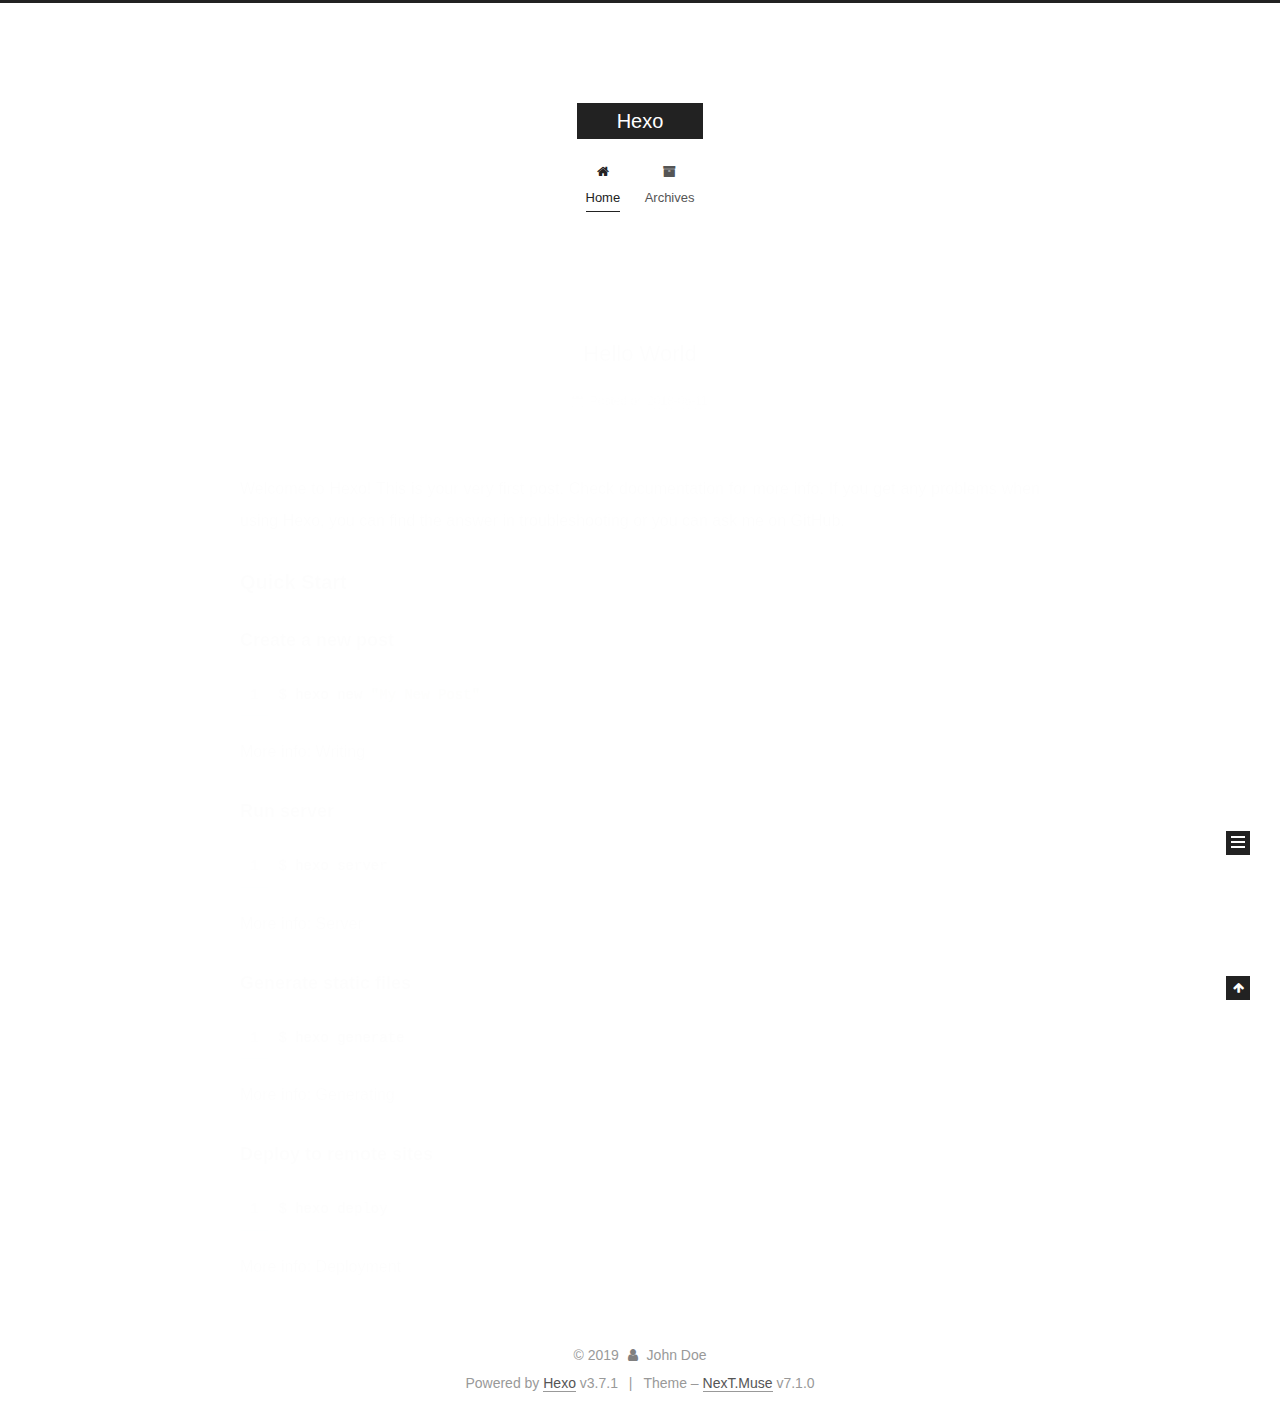
<file: index.html>
<!DOCTYPE html>












  


<html class="theme-next muse use-motion" lang="zh-Hans">
<head>
  <meta charset="UTF-8"/>
<meta http-equiv="X-UA-Compatible" content="IE=edge"/>
<meta name="viewport" content="width=device-width, initial-scale=1, maximum-scale=2"/>
<meta name="theme-color" content="#222"/>
























<link rel="stylesheet" href="/lib/font-awesome/css/font-awesome.min.css?v=4.6.2"/>

<link rel="stylesheet" href="/css/main.css?v=7.1.0"/>


  <link rel="apple-touch-icon" sizes="180x180" href="/images/apple-touch-icon-next.png?v=7.1.0">


  <link rel="icon" type="image/png" sizes="32x32" href="/images/favicon-32x32-next.png?v=7.1.0">


  <link rel="icon" type="image/png" sizes="16x16" href="/images/favicon-16x16-next.png?v=7.1.0">


  <link rel="mask-icon" href="/images/logo.svg?v=7.1.0" color="#222">







<script id="hexo.configurations">
  var NexT = window.NexT || {};
  var CONFIG = {
    root: '/',
    scheme: 'Muse',
    version: '7.1.0',
    sidebar: {"position":"left","display":"post","offset":12,"onmobile":false,"dimmer":false},
    back2top: true,
    back2top_sidebar: false,
    fancybox: false,
    fastclick: false,
    lazyload: false,
    tabs: true,
    motion: {"enable":true,"async":false,"transition":{"post_block":"fadeIn","post_header":"slideDownIn","post_body":"slideDownIn","coll_header":"slideLeftIn","sidebar":"slideUpIn"}},
    algolia: {
      applicationID: '',
      apiKey: '',
      indexName: '',
      hits: {"per_page":10},
      labels: {"input_placeholder":"Search for Posts","hits_empty":"We didn't find any results for the search: ${query}","hits_stats":"${hits} results found in ${time} ms"}
    }
  };
</script>


  




  <meta property="og:type" content="website">
<meta property="og:title" content="Hexo">
<meta property="og:url" content="http://yoursite.com/index.html">
<meta property="og:site_name" content="Hexo">
<meta property="og:locale" content="zh-Hans">
<meta name="twitter:card" content="summary">
<meta name="twitter:title" content="Hexo">





  
  
  <link rel="canonical" href="http://yoursite.com/"/>



<script id="page.configurations">
  CONFIG.page = {
    sidebar: "",
  };
</script>

  <title>Hexo</title>
  












  <noscript>
  <style>
  .use-motion .motion-element,
  .use-motion .brand,
  .use-motion .menu-item,
  .sidebar-inner,
  .use-motion .post-block,
  .use-motion .pagination,
  .use-motion .comments,
  .use-motion .post-header,
  .use-motion .post-body,
  .use-motion .collection-title { opacity: initial; }

  .use-motion .logo,
  .use-motion .site-title,
  .use-motion .site-subtitle {
    opacity: initial;
    top: initial;
  }

  .use-motion .logo-line-before i { left: initial; }
  .use-motion .logo-line-after i { right: initial; }
  </style>
</noscript>

</head>

<body itemscope itemtype="http://schema.org/WebPage" lang="zh-Hans">

  
  
    
  

  <div class="container sidebar-position-left 
  page-home">
    <div class="headband"></div>

    <header id="header" class="header" itemscope itemtype="http://schema.org/WPHeader">
      <div class="header-inner"><div class="site-brand-wrapper">
  <div class="site-meta">
    

    <div class="custom-logo-site-title">
      <a href="/" class="brand" rel="start">
        <span class="logo-line-before"><i></i></span>
        <span class="site-title">Hexo</span>
        <span class="logo-line-after"><i></i></span>
      </a>
    </div>
    
    
  </div>

  <div class="site-nav-toggle">
    <button aria-label="Toggle navigation bar">
      <span class="btn-bar"></span>
      <span class="btn-bar"></span>
      <span class="btn-bar"></span>
    </button>
  </div>
</div>



<nav class="site-nav">
  
    <ul id="menu" class="menu">
      
        
        
        
          
          <li class="menu-item menu-item-home menu-item-active">

    
    
    
      
    

    

    <a href="/" rel="section"><i class="menu-item-icon fa fa-fw fa-home"></i> <br/>Home</a>

  </li>
        
        
        
          
          <li class="menu-item menu-item-archives">

    
    
    
      
    

    

    <a href="/archives/" rel="section"><i class="menu-item-icon fa fa-fw fa-archive"></i> <br/>Archives</a>

  </li>

      
      
    </ul>
  

  
    

  

  
</nav>



  



</div>
    </header>

    


    <main id="main" class="main">
      <div class="main-inner">
        <div class="content-wrap">
          
          <div id="content" class="content">
            
  <section id="posts" class="posts-expand">
    
      

  

  
  
  

  

  <article class="post post-type-normal" itemscope itemtype="http://schema.org/Article">
  
  
  
  <div class="post-block">
    <link itemprop="mainEntityOfPage" href="http://yoursite.com/2018/06/11/hello-world/"/>

    <span hidden itemprop="author" itemscope itemtype="http://schema.org/Person">
      <meta itemprop="name" content="John Doe"/>
      <meta itemprop="description" content=""/>
      <meta itemprop="image" content="/images/avatar.gif"/>
    </span>

    <span hidden itemprop="publisher" itemscope itemtype="http://schema.org/Organization">
      <meta itemprop="name" content="Hexo"/>
    </span>

    
      <header class="post-header">

        
        
          <h1 class="post-title" itemprop="name headline">
                
                
                <a href="/2018/06/11/hello-world/" class="post-title-link" itemprop="url">Hello World</a>
              
            
          </h1>
        

        <div class="post-meta">
          <span class="post-time">

            
            
            

            
              <span class="post-meta-item-icon">
                <i class="fa fa-calendar-o"></i>
              </span>
              
                <span class="post-meta-item-text">Posted on</span>
              

              
                
              

              <time title="Created: 2018-06-11 15:50:56" itemprop="dateCreated datePublished" datetime="2018-06-11T15:50:56+08:00">2018-06-11</time>
            

            
          </span>

          

          
            
            
          

          
          

          

          

          

        </div>
      </header>
    

    
    
    
    <div class="post-body" itemprop="articleBody">

      
      

      
        
          
            <p>Welcome to <a href="https://hexo.io/" target="_blank" rel="noopener">Hexo</a>! This is your very first post. Check <a href="https://hexo.io/docs/" target="_blank" rel="noopener">documentation</a> for more info. If you get any problems when using Hexo, you can find the answer in <a href="https://hexo.io/docs/troubleshooting.html" target="_blank" rel="noopener">troubleshooting</a> or you can ask me on <a href="https://github.com/hexojs/hexo/issues" target="_blank" rel="noopener">GitHub</a>.</p>
<h2 id="Quick-Start"><a href="#Quick-Start" class="headerlink" title="Quick Start"></a>Quick Start</h2><h3 id="Create-a-new-post"><a href="#Create-a-new-post" class="headerlink" title="Create a new post"></a>Create a new post</h3><figure class="highlight bash"><table><tr><td class="gutter"><pre><span class="line">1</span><br></pre></td><td class="code"><pre><span class="line">$ hexo new <span class="string">"My New Post"</span></span><br></pre></td></tr></table></figure>
<p>More info: <a href="https://hexo.io/docs/writing.html" target="_blank" rel="noopener">Writing</a></p>
<h3 id="Run-server"><a href="#Run-server" class="headerlink" title="Run server"></a>Run server</h3><figure class="highlight bash"><table><tr><td class="gutter"><pre><span class="line">1</span><br></pre></td><td class="code"><pre><span class="line">$ hexo server</span><br></pre></td></tr></table></figure>
<p>More info: <a href="https://hexo.io/docs/server.html" target="_blank" rel="noopener">Server</a></p>
<h3 id="Generate-static-files"><a href="#Generate-static-files" class="headerlink" title="Generate static files"></a>Generate static files</h3><figure class="highlight bash"><table><tr><td class="gutter"><pre><span class="line">1</span><br></pre></td><td class="code"><pre><span class="line">$ hexo generate</span><br></pre></td></tr></table></figure>
<p>More info: <a href="https://hexo.io/docs/generating.html" target="_blank" rel="noopener">Generating</a></p>
<h3 id="Deploy-to-remote-sites"><a href="#Deploy-to-remote-sites" class="headerlink" title="Deploy to remote sites"></a>Deploy to remote sites</h3><figure class="highlight bash"><table><tr><td class="gutter"><pre><span class="line">1</span><br></pre></td><td class="code"><pre><span class="line">$ hexo deploy</span><br></pre></td></tr></table></figure>
<p>More info: <a href="https://hexo.io/docs/deployment.html" target="_blank" rel="noopener">Deployment</a></p>

          
        
      
    </div>

    

    
    
    

    

    
      
    
    

    

    <footer class="post-footer">
      

      

      

      
      
        <div class="post-eof"></div>
      
    </footer>
  </div>
  
  
  
  </article>


    
  </section>

  


          </div>
          

        </div>
        
          
  
  <div class="sidebar-toggle">
    <div class="sidebar-toggle-line-wrap">
      <span class="sidebar-toggle-line sidebar-toggle-line-first"></span>
      <span class="sidebar-toggle-line sidebar-toggle-line-middle"></span>
      <span class="sidebar-toggle-line sidebar-toggle-line-last"></span>
    </div>
  </div>

  <aside id="sidebar" class="sidebar">
    <div class="sidebar-inner">

      

      

      <div class="site-overview-wrap sidebar-panel sidebar-panel-active">
        <div class="site-overview">
          <div class="site-author motion-element" itemprop="author" itemscope itemtype="http://schema.org/Person">
            
              <p class="site-author-name" itemprop="name">John Doe</p>
              <div class="site-description motion-element" itemprop="description"></div>
          </div>

          
            <nav class="site-state motion-element">
              
                <div class="site-state-item site-state-posts">
                
                  <a href="/archives/">
                
                    <span class="site-state-item-count">1</span>
                    <span class="site-state-item-name">posts</span>
                  </a>
                </div>
              

              

              
            </nav>
          

          

          

          

          

          
          

          
            
          
          

        </div>
      </div>

      

      

    </div>
  </aside>
  


        
      </div>
    </main>

    <footer id="footer" class="footer">
      <div class="footer-inner">
        <div class="copyright">&copy; <span itemprop="copyrightYear">2019</span>
  <span class="with-love" id="animate">
    <i class="fa fa-user"></i>
  </span>
  <span class="author" itemprop="copyrightHolder">John Doe</span>

  

  
</div>


  <div class="powered-by">Powered by <a href="https://hexo.io" class="theme-link" rel="noopener" target="_blank">Hexo</a> v3.7.1</div>



  <span class="post-meta-divider">|</span>



  <div class="theme-info">Theme – <a href="https://theme-next.org" class="theme-link" rel="noopener" target="_blank">NexT.Muse</a> v7.1.0</div>




        








        
      </div>
    </footer>

    
      <div class="back-to-top">
        <i class="fa fa-arrow-up"></i>
        
      </div>
    

    

    

    
  </div>

  

<script>
  if (Object.prototype.toString.call(window.Promise) !== '[object Function]') {
    window.Promise = null;
  }
</script>


























  
  <script src="/lib/jquery/index.js?v=2.1.3"></script>

  
  <script src="/lib/velocity/velocity.min.js?v=1.2.1"></script>

  
  <script src="/lib/velocity/velocity.ui.min.js?v=1.2.1"></script>


  


  <script src="/js/utils.js?v=7.1.0"></script>

  <script src="/js/motion.js?v=7.1.0"></script>



  
  


  <script src="/js/schemes/muse.js?v=7.1.0"></script>



  

  


  <script src="/js/next-boot.js?v=7.1.0"></script>


  

  

  

  



  




  

  

  

  

  

  

  

  

  

  

  

  

  

  

</body>
</html>
</file>
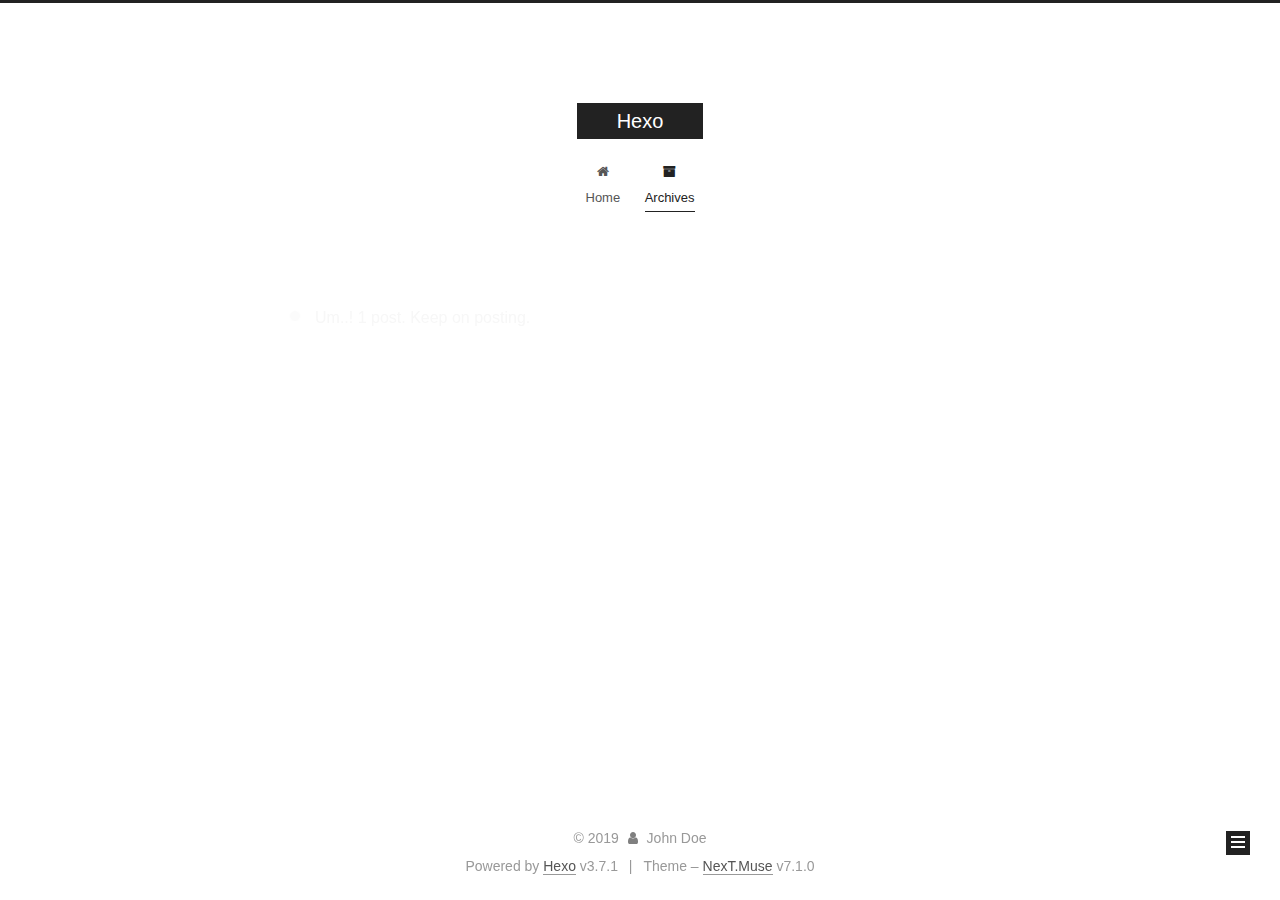
<file: archives/index.html>
<!DOCTYPE html>












  


<html class="theme-next muse use-motion" lang="zh-Hans">
<head>
  <meta charset="UTF-8"/>
<meta http-equiv="X-UA-Compatible" content="IE=edge"/>
<meta name="viewport" content="width=device-width, initial-scale=1, maximum-scale=2"/>
<meta name="theme-color" content="#222"/>
























<link rel="stylesheet" href="/lib/font-awesome/css/font-awesome.min.css?v=4.6.2"/>

<link rel="stylesheet" href="/css/main.css?v=7.1.0"/>


  <link rel="apple-touch-icon" sizes="180x180" href="/images/apple-touch-icon-next.png?v=7.1.0">


  <link rel="icon" type="image/png" sizes="32x32" href="/images/favicon-32x32-next.png?v=7.1.0">


  <link rel="icon" type="image/png" sizes="16x16" href="/images/favicon-16x16-next.png?v=7.1.0">


  <link rel="mask-icon" href="/images/logo.svg?v=7.1.0" color="#222">







<script id="hexo.configurations">
  var NexT = window.NexT || {};
  var CONFIG = {
    root: '/',
    scheme: 'Muse',
    version: '7.1.0',
    sidebar: {"position":"left","display":"post","offset":12,"onmobile":false,"dimmer":false},
    back2top: true,
    back2top_sidebar: false,
    fancybox: false,
    fastclick: false,
    lazyload: false,
    tabs: true,
    motion: {"enable":true,"async":false,"transition":{"post_block":"fadeIn","post_header":"slideDownIn","post_body":"slideDownIn","coll_header":"slideLeftIn","sidebar":"slideUpIn"}},
    algolia: {
      applicationID: '',
      apiKey: '',
      indexName: '',
      hits: {"per_page":10},
      labels: {"input_placeholder":"Search for Posts","hits_empty":"We didn't find any results for the search: ${query}","hits_stats":"${hits} results found in ${time} ms"}
    }
  };
</script>


  




  <meta property="og:type" content="website">
<meta property="og:title" content="Hexo">
<meta property="og:url" content="http://yoursite.com/archives/index.html">
<meta property="og:site_name" content="Hexo">
<meta property="og:locale" content="zh-Hans">
<meta name="twitter:card" content="summary">
<meta name="twitter:title" content="Hexo">





  
  
  <link rel="canonical" href="http://yoursite.com/archives/"/>



<script id="page.configurations">
  CONFIG.page = {
    sidebar: "",
  };
</script>

  <title>Archive | Hexo</title>
  












  <noscript>
  <style>
  .use-motion .motion-element,
  .use-motion .brand,
  .use-motion .menu-item,
  .sidebar-inner,
  .use-motion .post-block,
  .use-motion .pagination,
  .use-motion .comments,
  .use-motion .post-header,
  .use-motion .post-body,
  .use-motion .collection-title { opacity: initial; }

  .use-motion .logo,
  .use-motion .site-title,
  .use-motion .site-subtitle {
    opacity: initial;
    top: initial;
  }

  .use-motion .logo-line-before i { left: initial; }
  .use-motion .logo-line-after i { right: initial; }
  </style>
</noscript>

</head>

<body itemscope itemtype="http://schema.org/WebPage" lang="zh-Hans">

  
  
    
  

  <div class="container sidebar-position-left page-archive">
    <div class="headband"></div>

    <header id="header" class="header" itemscope itemtype="http://schema.org/WPHeader">
      <div class="header-inner"><div class="site-brand-wrapper">
  <div class="site-meta">
    

    <div class="custom-logo-site-title">
      <a href="/" class="brand" rel="start">
        <span class="logo-line-before"><i></i></span>
        <span class="site-title">Hexo</span>
        <span class="logo-line-after"><i></i></span>
      </a>
    </div>
    
    
  </div>

  <div class="site-nav-toggle">
    <button aria-label="Toggle navigation bar">
      <span class="btn-bar"></span>
      <span class="btn-bar"></span>
      <span class="btn-bar"></span>
    </button>
  </div>
</div>



<nav class="site-nav">
  
    <ul id="menu" class="menu">
      
        
        
        
          
          <li class="menu-item menu-item-home">

    
    
    
      
    

    

    <a href="/" rel="section"><i class="menu-item-icon fa fa-fw fa-home"></i> <br/>Home</a>

  </li>
        
        
        
          
          <li class="menu-item menu-item-archives menu-item-active">

    
    
    
      
    

    

    <a href="/archives/" rel="section"><i class="menu-item-icon fa fa-fw fa-archive"></i> <br/>Archives</a>

  </li>

      
      
    </ul>
  

  
    

    
    
      
      
    
      
      
    
    

  


  

  
</nav>



  



</div>
    </header>

    


    <main id="main" class="main">
      <div class="main-inner">
        <div class="content-wrap">
          
          <div id="content" class="content">
            

  
  
  
  <div class="post-block archive">
    <div id="posts" class="posts-collapse">
      <span class="archive-move-on"></span>

      
      <span class="archive-page-counter">
        
        
        
          
        
        Um..! 1 post. Keep on posting.
      </span>
      

      

        
        
        

        
          
          <div class="collection-title">
            <h1 class="archive-year" id="archive-year-2018">2018</h1>
          </div>
        
        

        

  <article class="post post-type-normal" itemscope itemtype="http://schema.org/Article">
    <header class="post-header">

      <h2 class="post-title">
        
          <a class="post-title-link" href="/2018/06/11/hello-world/" itemprop="url">
            
              <span itemprop="name">Hello World</span>
            
          </a>
        
      </h2>

      <div class="post-meta">
        <time class="post-time" itemprop="dateCreated"
              datetime="2018-06-11T15:50:56+08:00"
              content="2018-06-11">
          06-11
        </time>
      </div>

    </header>
  </article>



      

    </div>
  </div>
  
  
  

  



          </div>
          

        </div>
        
          
  
  <div class="sidebar-toggle">
    <div class="sidebar-toggle-line-wrap">
      <span class="sidebar-toggle-line sidebar-toggle-line-first"></span>
      <span class="sidebar-toggle-line sidebar-toggle-line-middle"></span>
      <span class="sidebar-toggle-line sidebar-toggle-line-last"></span>
    </div>
  </div>

  <aside id="sidebar" class="sidebar">
    <div class="sidebar-inner">

      

      

      <div class="site-overview-wrap sidebar-panel sidebar-panel-active">
        <div class="site-overview">
          <div class="site-author motion-element" itemprop="author" itemscope itemtype="http://schema.org/Person">
            
              <p class="site-author-name" itemprop="name">John Doe</p>
              <div class="site-description motion-element" itemprop="description"></div>
          </div>

          
            <nav class="site-state motion-element">
              
                <div class="site-state-item site-state-posts">
                
                  <a href="/archives/">
                
                    <span class="site-state-item-count">1</span>
                    <span class="site-state-item-name">posts</span>
                  </a>
                </div>
              

              

              
            </nav>
          

          

          

          

          

          
          

          
            
          
          

        </div>
      </div>

      

      

    </div>
  </aside>
  


        
      </div>
    </main>

    <footer id="footer" class="footer">
      <div class="footer-inner">
        <div class="copyright">&copy; <span itemprop="copyrightYear">2019</span>
  <span class="with-love" id="animate">
    <i class="fa fa-user"></i>
  </span>
  <span class="author" itemprop="copyrightHolder">John Doe</span>

  

  
</div>


  <div class="powered-by">Powered by <a href="https://hexo.io" class="theme-link" rel="noopener" target="_blank">Hexo</a> v3.7.1</div>



  <span class="post-meta-divider">|</span>



  <div class="theme-info">Theme – <a href="https://theme-next.org" class="theme-link" rel="noopener" target="_blank">NexT.Muse</a> v7.1.0</div>




        








        
      </div>
    </footer>

    
      <div class="back-to-top">
        <i class="fa fa-arrow-up"></i>
        
      </div>
    

    

    

    
  </div>

  

<script>
  if (Object.prototype.toString.call(window.Promise) !== '[object Function]') {
    window.Promise = null;
  }
</script>


























  
  <script src="/lib/jquery/index.js?v=2.1.3"></script>

  
  <script src="/lib/velocity/velocity.min.js?v=1.2.1"></script>

  
  <script src="/lib/velocity/velocity.ui.min.js?v=1.2.1"></script>


  


  <script src="/js/utils.js?v=7.1.0"></script>

  <script src="/js/motion.js?v=7.1.0"></script>



  
  


  <script src="/js/schemes/muse.js?v=7.1.0"></script>



  

  


  <script src="/js/next-boot.js?v=7.1.0"></script>


  

  

  

  



  




  

  

  

  

  

  

  

  

  

  

  

  

  

  

</body>
</html>
</file>
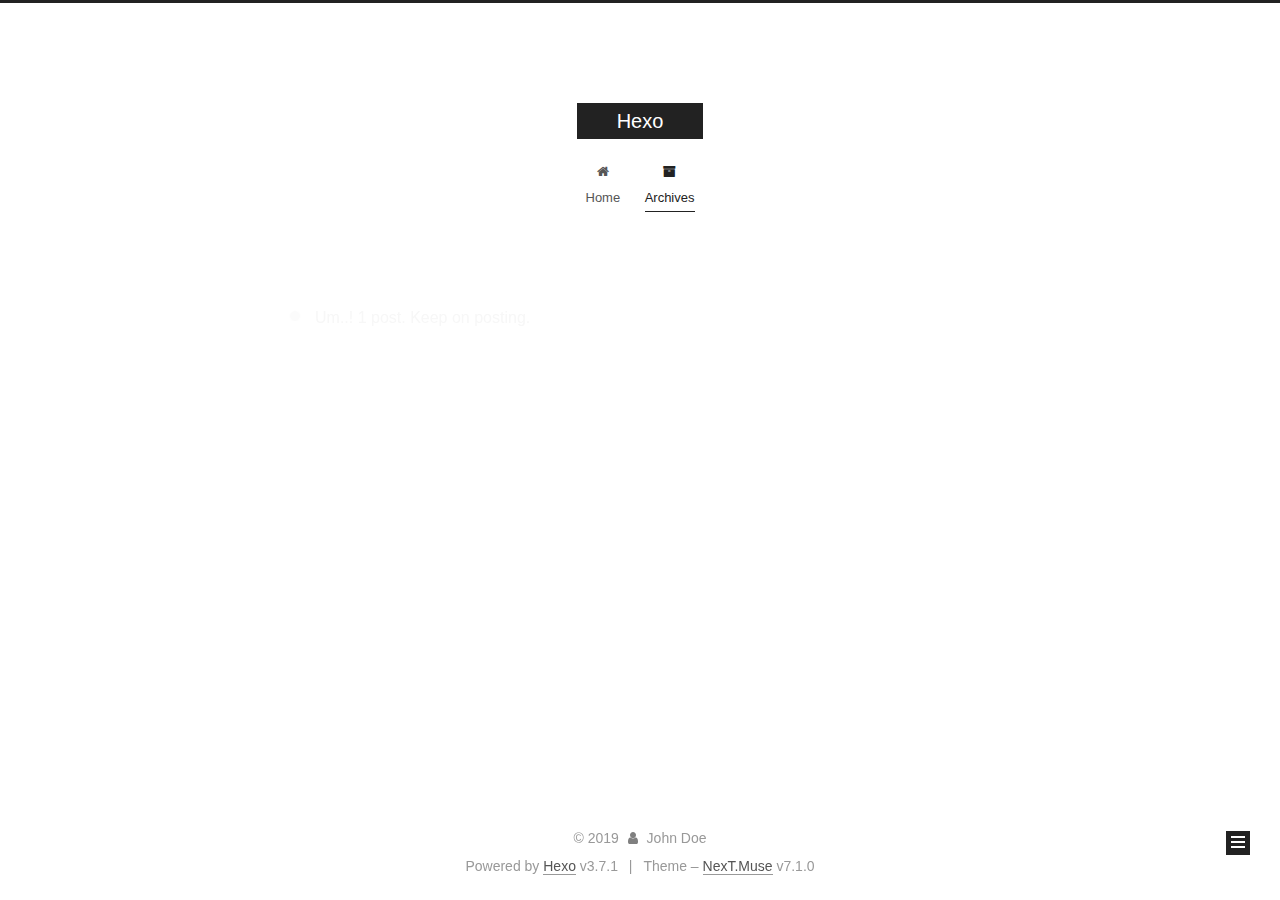
<file: archives/2018/index.html>
<!DOCTYPE html>












  


<html class="theme-next muse use-motion" lang="zh-Hans">
<head>
  <meta charset="UTF-8"/>
<meta http-equiv="X-UA-Compatible" content="IE=edge"/>
<meta name="viewport" content="width=device-width, initial-scale=1, maximum-scale=2"/>
<meta name="theme-color" content="#222"/>
























<link rel="stylesheet" href="/lib/font-awesome/css/font-awesome.min.css?v=4.6.2"/>

<link rel="stylesheet" href="/css/main.css?v=7.1.0"/>


  <link rel="apple-touch-icon" sizes="180x180" href="/images/apple-touch-icon-next.png?v=7.1.0">


  <link rel="icon" type="image/png" sizes="32x32" href="/images/favicon-32x32-next.png?v=7.1.0">


  <link rel="icon" type="image/png" sizes="16x16" href="/images/favicon-16x16-next.png?v=7.1.0">


  <link rel="mask-icon" href="/images/logo.svg?v=7.1.0" color="#222">







<script id="hexo.configurations">
  var NexT = window.NexT || {};
  var CONFIG = {
    root: '/',
    scheme: 'Muse',
    version: '7.1.0',
    sidebar: {"position":"left","display":"post","offset":12,"onmobile":false,"dimmer":false},
    back2top: true,
    back2top_sidebar: false,
    fancybox: false,
    fastclick: false,
    lazyload: false,
    tabs: true,
    motion: {"enable":true,"async":false,"transition":{"post_block":"fadeIn","post_header":"slideDownIn","post_body":"slideDownIn","coll_header":"slideLeftIn","sidebar":"slideUpIn"}},
    algolia: {
      applicationID: '',
      apiKey: '',
      indexName: '',
      hits: {"per_page":10},
      labels: {"input_placeholder":"Search for Posts","hits_empty":"We didn't find any results for the search: ${query}","hits_stats":"${hits} results found in ${time} ms"}
    }
  };
</script>


  




  <meta property="og:type" content="website">
<meta property="og:title" content="Hexo">
<meta property="og:url" content="http://yoursite.com/archives/2018/index.html">
<meta property="og:site_name" content="Hexo">
<meta property="og:locale" content="zh-Hans">
<meta name="twitter:card" content="summary">
<meta name="twitter:title" content="Hexo">





  
  
  <link rel="canonical" href="http://yoursite.com/archives/2018/"/>



<script id="page.configurations">
  CONFIG.page = {
    sidebar: "",
  };
</script>

  <title>Archive | Hexo</title>
  












  <noscript>
  <style>
  .use-motion .motion-element,
  .use-motion .brand,
  .use-motion .menu-item,
  .sidebar-inner,
  .use-motion .post-block,
  .use-motion .pagination,
  .use-motion .comments,
  .use-motion .post-header,
  .use-motion .post-body,
  .use-motion .collection-title { opacity: initial; }

  .use-motion .logo,
  .use-motion .site-title,
  .use-motion .site-subtitle {
    opacity: initial;
    top: initial;
  }

  .use-motion .logo-line-before i { left: initial; }
  .use-motion .logo-line-after i { right: initial; }
  </style>
</noscript>

</head>

<body itemscope itemtype="http://schema.org/WebPage" lang="zh-Hans">

  
  
    
  

  <div class="container sidebar-position-left page-archive">
    <div class="headband"></div>

    <header id="header" class="header" itemscope itemtype="http://schema.org/WPHeader">
      <div class="header-inner"><div class="site-brand-wrapper">
  <div class="site-meta">
    

    <div class="custom-logo-site-title">
      <a href="/" class="brand" rel="start">
        <span class="logo-line-before"><i></i></span>
        <span class="site-title">Hexo</span>
        <span class="logo-line-after"><i></i></span>
      </a>
    </div>
    
    
  </div>

  <div class="site-nav-toggle">
    <button aria-label="Toggle navigation bar">
      <span class="btn-bar"></span>
      <span class="btn-bar"></span>
      <span class="btn-bar"></span>
    </button>
  </div>
</div>



<nav class="site-nav">
  
    <ul id="menu" class="menu">
      
        
        
        
          
          <li class="menu-item menu-item-home">

    
    
    
      
    

    

    <a href="/" rel="section"><i class="menu-item-icon fa fa-fw fa-home"></i> <br/>Home</a>

  </li>
        
        
        
          
          <li class="menu-item menu-item-archives menu-item-active">

    
    
    
      
    

    

    <a href="/archives/" rel="section"><i class="menu-item-icon fa fa-fw fa-archive"></i> <br/>Archives</a>

  </li>

      
      
    </ul>
  

  
    

    
    
      
      
    
      
      
    
    

  


  

  
</nav>



  



</div>
    </header>

    


    <main id="main" class="main">
      <div class="main-inner">
        <div class="content-wrap">
          
          <div id="content" class="content">
            

  
  
  
  <div class="post-block archive">
    <div id="posts" class="posts-collapse">
      <span class="archive-move-on"></span>

      
      <span class="archive-page-counter">
        
        
        
          
        
        Um..! 1 post. Keep on posting.
      </span>
      

      

        
        
        

        
          
          <div class="collection-title">
            <h1 class="archive-year" id="archive-year-2018">2018</h1>
          </div>
        
        

        

  <article class="post post-type-normal" itemscope itemtype="http://schema.org/Article">
    <header class="post-header">

      <h2 class="post-title">
        
          <a class="post-title-link" href="/2018/06/11/hello-world/" itemprop="url">
            
              <span itemprop="name">Hello World</span>
            
          </a>
        
      </h2>

      <div class="post-meta">
        <time class="post-time" itemprop="dateCreated"
              datetime="2018-06-11T15:50:56+08:00"
              content="2018-06-11">
          06-11
        </time>
      </div>

    </header>
  </article>



      

    </div>
  </div>
  
  
  

  



          </div>
          

        </div>
        
          
  
  <div class="sidebar-toggle">
    <div class="sidebar-toggle-line-wrap">
      <span class="sidebar-toggle-line sidebar-toggle-line-first"></span>
      <span class="sidebar-toggle-line sidebar-toggle-line-middle"></span>
      <span class="sidebar-toggle-line sidebar-toggle-line-last"></span>
    </div>
  </div>

  <aside id="sidebar" class="sidebar">
    <div class="sidebar-inner">

      

      

      <div class="site-overview-wrap sidebar-panel sidebar-panel-active">
        <div class="site-overview">
          <div class="site-author motion-element" itemprop="author" itemscope itemtype="http://schema.org/Person">
            
              <p class="site-author-name" itemprop="name">John Doe</p>
              <div class="site-description motion-element" itemprop="description"></div>
          </div>

          
            <nav class="site-state motion-element">
              
                <div class="site-state-item site-state-posts">
                
                  <a href="/archives/">
                
                    <span class="site-state-item-count">1</span>
                    <span class="site-state-item-name">posts</span>
                  </a>
                </div>
              

              

              
            </nav>
          

          

          

          

          

          
          

          
            
          
          

        </div>
      </div>

      

      

    </div>
  </aside>
  


        
      </div>
    </main>

    <footer id="footer" class="footer">
      <div class="footer-inner">
        <div class="copyright">&copy; <span itemprop="copyrightYear">2019</span>
  <span class="with-love" id="animate">
    <i class="fa fa-user"></i>
  </span>
  <span class="author" itemprop="copyrightHolder">John Doe</span>

  

  
</div>


  <div class="powered-by">Powered by <a href="https://hexo.io" class="theme-link" rel="noopener" target="_blank">Hexo</a> v3.7.1</div>



  <span class="post-meta-divider">|</span>



  <div class="theme-info">Theme – <a href="https://theme-next.org" class="theme-link" rel="noopener" target="_blank">NexT.Muse</a> v7.1.0</div>




        








        
      </div>
    </footer>

    
      <div class="back-to-top">
        <i class="fa fa-arrow-up"></i>
        
      </div>
    

    

    

    
  </div>

  

<script>
  if (Object.prototype.toString.call(window.Promise) !== '[object Function]') {
    window.Promise = null;
  }
</script>


























  
  <script src="/lib/jquery/index.js?v=2.1.3"></script>

  
  <script src="/lib/velocity/velocity.min.js?v=1.2.1"></script>

  
  <script src="/lib/velocity/velocity.ui.min.js?v=1.2.1"></script>


  


  <script src="/js/utils.js?v=7.1.0"></script>

  <script src="/js/motion.js?v=7.1.0"></script>



  
  


  <script src="/js/schemes/muse.js?v=7.1.0"></script>



  

  


  <script src="/js/next-boot.js?v=7.1.0"></script>


  

  

  

  



  




  

  

  

  

  

  

  

  

  

  

  

  

  

  

</body>
</html>
</file>
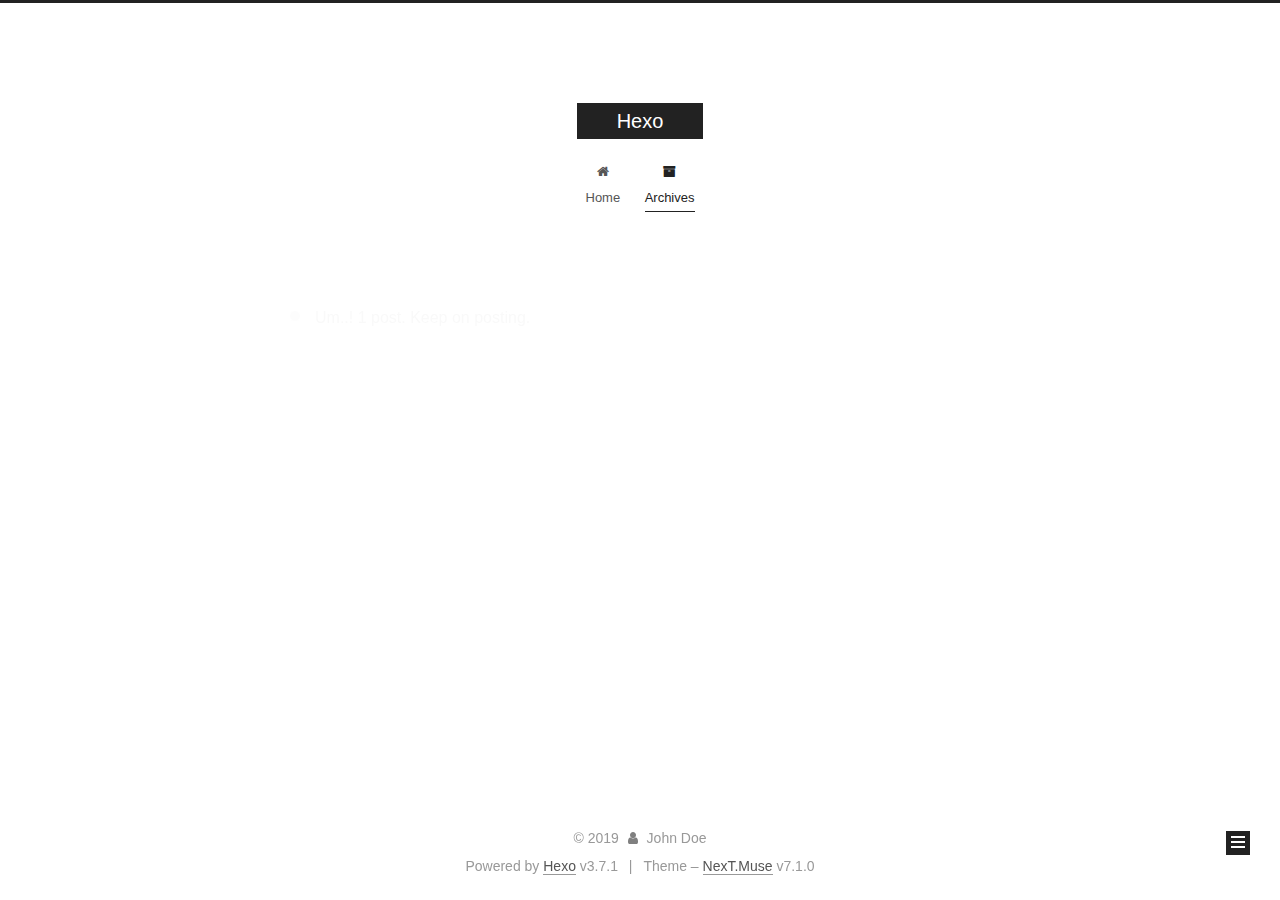
<file: archives/2018/06/index.html>
<!DOCTYPE html>












  


<html class="theme-next muse use-motion" lang="zh-Hans">
<head>
  <meta charset="UTF-8"/>
<meta http-equiv="X-UA-Compatible" content="IE=edge"/>
<meta name="viewport" content="width=device-width, initial-scale=1, maximum-scale=2"/>
<meta name="theme-color" content="#222"/>
























<link rel="stylesheet" href="/lib/font-awesome/css/font-awesome.min.css?v=4.6.2"/>

<link rel="stylesheet" href="/css/main.css?v=7.1.0"/>


  <link rel="apple-touch-icon" sizes="180x180" href="/images/apple-touch-icon-next.png?v=7.1.0">


  <link rel="icon" type="image/png" sizes="32x32" href="/images/favicon-32x32-next.png?v=7.1.0">


  <link rel="icon" type="image/png" sizes="16x16" href="/images/favicon-16x16-next.png?v=7.1.0">


  <link rel="mask-icon" href="/images/logo.svg?v=7.1.0" color="#222">







<script id="hexo.configurations">
  var NexT = window.NexT || {};
  var CONFIG = {
    root: '/',
    scheme: 'Muse',
    version: '7.1.0',
    sidebar: {"position":"left","display":"post","offset":12,"onmobile":false,"dimmer":false},
    back2top: true,
    back2top_sidebar: false,
    fancybox: false,
    fastclick: false,
    lazyload: false,
    tabs: true,
    motion: {"enable":true,"async":false,"transition":{"post_block":"fadeIn","post_header":"slideDownIn","post_body":"slideDownIn","coll_header":"slideLeftIn","sidebar":"slideUpIn"}},
    algolia: {
      applicationID: '',
      apiKey: '',
      indexName: '',
      hits: {"per_page":10},
      labels: {"input_placeholder":"Search for Posts","hits_empty":"We didn't find any results for the search: ${query}","hits_stats":"${hits} results found in ${time} ms"}
    }
  };
</script>


  




  <meta property="og:type" content="website">
<meta property="og:title" content="Hexo">
<meta property="og:url" content="http://yoursite.com/archives/2018/06/index.html">
<meta property="og:site_name" content="Hexo">
<meta property="og:locale" content="zh-Hans">
<meta name="twitter:card" content="summary">
<meta name="twitter:title" content="Hexo">





  
  
  <link rel="canonical" href="http://yoursite.com/archives/2018/06/"/>



<script id="page.configurations">
  CONFIG.page = {
    sidebar: "",
  };
</script>

  <title>Archive | Hexo</title>
  












  <noscript>
  <style>
  .use-motion .motion-element,
  .use-motion .brand,
  .use-motion .menu-item,
  .sidebar-inner,
  .use-motion .post-block,
  .use-motion .pagination,
  .use-motion .comments,
  .use-motion .post-header,
  .use-motion .post-body,
  .use-motion .collection-title { opacity: initial; }

  .use-motion .logo,
  .use-motion .site-title,
  .use-motion .site-subtitle {
    opacity: initial;
    top: initial;
  }

  .use-motion .logo-line-before i { left: initial; }
  .use-motion .logo-line-after i { right: initial; }
  </style>
</noscript>

</head>

<body itemscope itemtype="http://schema.org/WebPage" lang="zh-Hans">

  
  
    
  

  <div class="container sidebar-position-left page-archive">
    <div class="headband"></div>

    <header id="header" class="header" itemscope itemtype="http://schema.org/WPHeader">
      <div class="header-inner"><div class="site-brand-wrapper">
  <div class="site-meta">
    

    <div class="custom-logo-site-title">
      <a href="/" class="brand" rel="start">
        <span class="logo-line-before"><i></i></span>
        <span class="site-title">Hexo</span>
        <span class="logo-line-after"><i></i></span>
      </a>
    </div>
    
    
  </div>

  <div class="site-nav-toggle">
    <button aria-label="Toggle navigation bar">
      <span class="btn-bar"></span>
      <span class="btn-bar"></span>
      <span class="btn-bar"></span>
    </button>
  </div>
</div>



<nav class="site-nav">
  
    <ul id="menu" class="menu">
      
        
        
        
          
          <li class="menu-item menu-item-home">

    
    
    
      
    

    

    <a href="/" rel="section"><i class="menu-item-icon fa fa-fw fa-home"></i> <br/>Home</a>

  </li>
        
        
        
          
          <li class="menu-item menu-item-archives menu-item-active">

    
    
    
      
    

    

    <a href="/archives/" rel="section"><i class="menu-item-icon fa fa-fw fa-archive"></i> <br/>Archives</a>

  </li>

      
      
    </ul>
  

  
    

    
    
      
      
    
      
      
    
    

  


  

  
</nav>



  



</div>
    </header>

    


    <main id="main" class="main">
      <div class="main-inner">
        <div class="content-wrap">
          
          <div id="content" class="content">
            

  
  
  
  <div class="post-block archive">
    <div id="posts" class="posts-collapse">
      <span class="archive-move-on"></span>

      
      <span class="archive-page-counter">
        
        
        
          
        
        Um..! 1 post. Keep on posting.
      </span>
      

      

        
        
        

        
          
          <div class="collection-title">
            <h1 class="archive-year" id="archive-year-2018">2018</h1>
          </div>
        
        

        

  <article class="post post-type-normal" itemscope itemtype="http://schema.org/Article">
    <header class="post-header">

      <h2 class="post-title">
        
          <a class="post-title-link" href="/2018/06/11/hello-world/" itemprop="url">
            
              <span itemprop="name">Hello World</span>
            
          </a>
        
      </h2>

      <div class="post-meta">
        <time class="post-time" itemprop="dateCreated"
              datetime="2018-06-11T15:50:56+08:00"
              content="2018-06-11">
          06-11
        </time>
      </div>

    </header>
  </article>



      

    </div>
  </div>
  
  
  

  



          </div>
          

        </div>
        
          
  
  <div class="sidebar-toggle">
    <div class="sidebar-toggle-line-wrap">
      <span class="sidebar-toggle-line sidebar-toggle-line-first"></span>
      <span class="sidebar-toggle-line sidebar-toggle-line-middle"></span>
      <span class="sidebar-toggle-line sidebar-toggle-line-last"></span>
    </div>
  </div>

  <aside id="sidebar" class="sidebar">
    <div class="sidebar-inner">

      

      

      <div class="site-overview-wrap sidebar-panel sidebar-panel-active">
        <div class="site-overview">
          <div class="site-author motion-element" itemprop="author" itemscope itemtype="http://schema.org/Person">
            
              <p class="site-author-name" itemprop="name">John Doe</p>
              <div class="site-description motion-element" itemprop="description"></div>
          </div>

          
            <nav class="site-state motion-element">
              
                <div class="site-state-item site-state-posts">
                
                  <a href="/archives/">
                
                    <span class="site-state-item-count">1</span>
                    <span class="site-state-item-name">posts</span>
                  </a>
                </div>
              

              

              
            </nav>
          

          

          

          

          

          
          

          
            
          
          

        </div>
      </div>

      

      

    </div>
  </aside>
  


        
      </div>
    </main>

    <footer id="footer" class="footer">
      <div class="footer-inner">
        <div class="copyright">&copy; <span itemprop="copyrightYear">2019</span>
  <span class="with-love" id="animate">
    <i class="fa fa-user"></i>
  </span>
  <span class="author" itemprop="copyrightHolder">John Doe</span>

  

  
</div>


  <div class="powered-by">Powered by <a href="https://hexo.io" class="theme-link" rel="noopener" target="_blank">Hexo</a> v3.7.1</div>



  <span class="post-meta-divider">|</span>



  <div class="theme-info">Theme – <a href="https://theme-next.org" class="theme-link" rel="noopener" target="_blank">NexT.Muse</a> v7.1.0</div>




        








        
      </div>
    </footer>

    
      <div class="back-to-top">
        <i class="fa fa-arrow-up"></i>
        
      </div>
    

    

    

    
  </div>

  

<script>
  if (Object.prototype.toString.call(window.Promise) !== '[object Function]') {
    window.Promise = null;
  }
</script>


























  
  <script src="/lib/jquery/index.js?v=2.1.3"></script>

  
  <script src="/lib/velocity/velocity.min.js?v=1.2.1"></script>

  
  <script src="/lib/velocity/velocity.ui.min.js?v=1.2.1"></script>


  


  <script src="/js/utils.js?v=7.1.0"></script>

  <script src="/js/motion.js?v=7.1.0"></script>



  
  


  <script src="/js/schemes/muse.js?v=7.1.0"></script>



  

  


  <script src="/js/next-boot.js?v=7.1.0"></script>


  

  

  

  



  




  

  

  

  

  

  

  

  

  

  

  

  

  

  

</body>
</html>
</file>
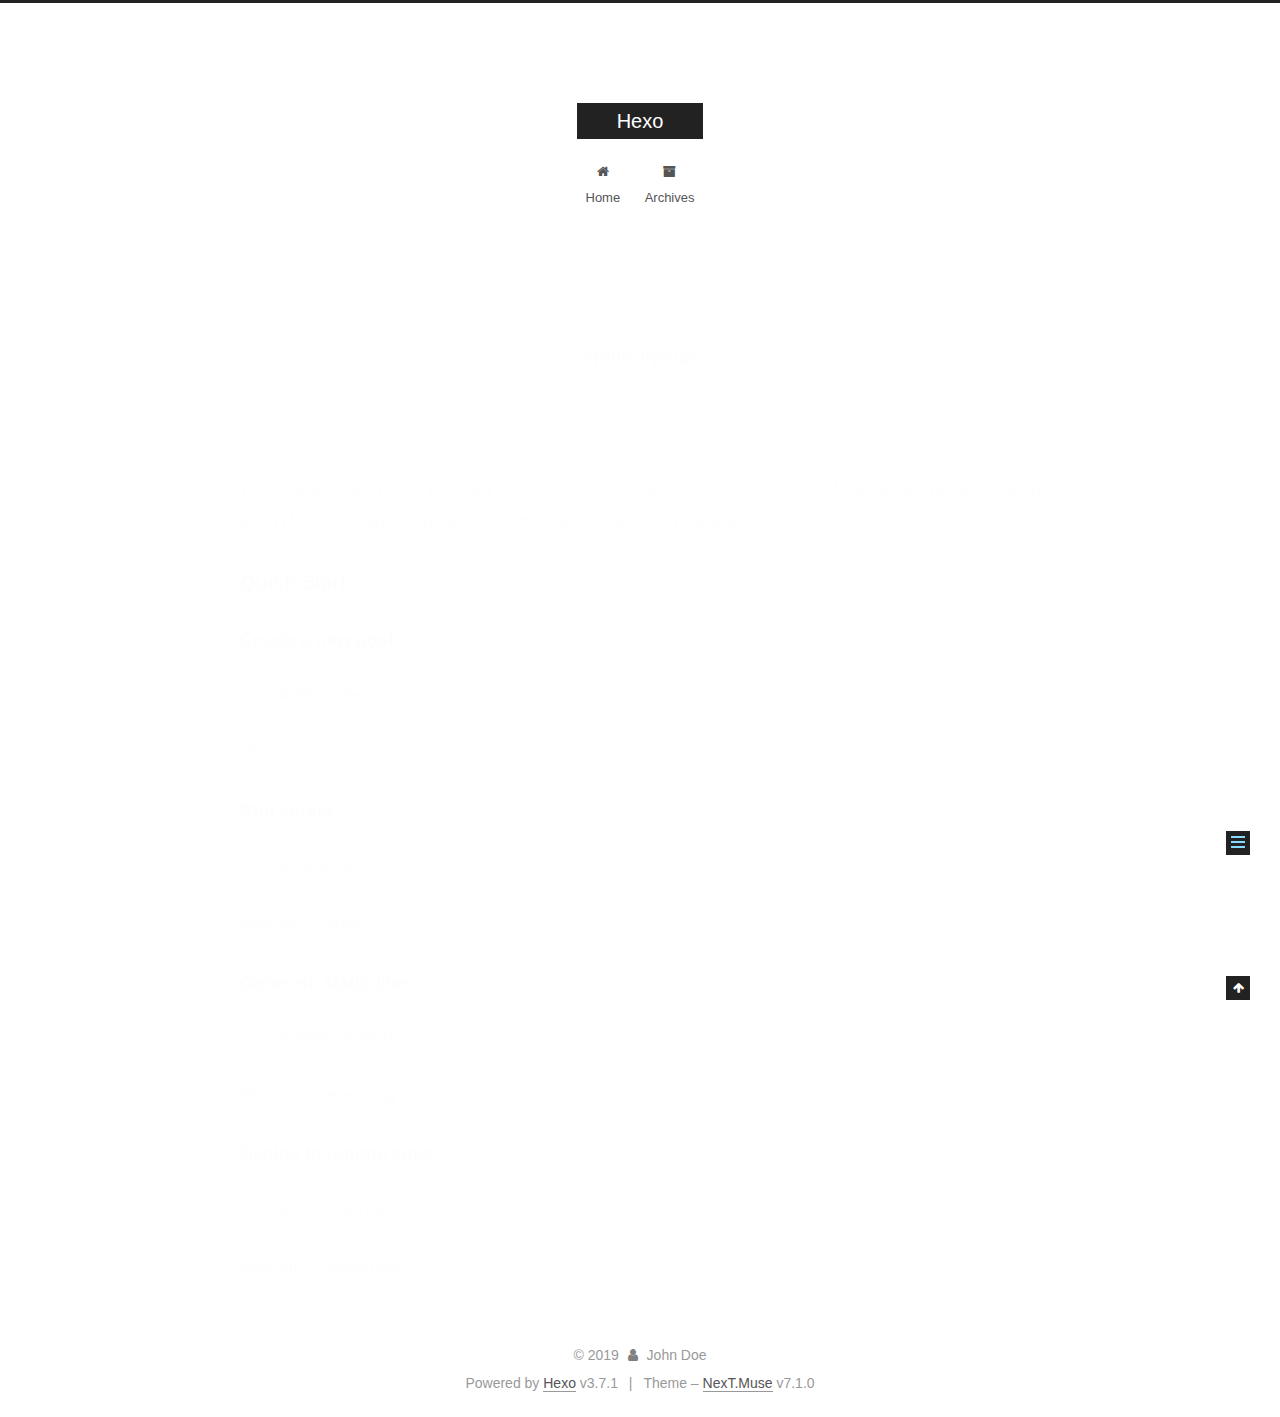
<file: 2018/06/11/hello-world/index.html>
<!DOCTYPE html>












  


<html class="theme-next muse use-motion" lang="zh-Hans">
<head>
  <meta charset="UTF-8"/>
<meta http-equiv="X-UA-Compatible" content="IE=edge"/>
<meta name="viewport" content="width=device-width, initial-scale=1, maximum-scale=2"/>
<meta name="theme-color" content="#222"/>
























<link rel="stylesheet" href="/lib/font-awesome/css/font-awesome.min.css?v=4.6.2"/>

<link rel="stylesheet" href="/css/main.css?v=7.1.0"/>


  <link rel="apple-touch-icon" sizes="180x180" href="/images/apple-touch-icon-next.png?v=7.1.0">


  <link rel="icon" type="image/png" sizes="32x32" href="/images/favicon-32x32-next.png?v=7.1.0">


  <link rel="icon" type="image/png" sizes="16x16" href="/images/favicon-16x16-next.png?v=7.1.0">


  <link rel="mask-icon" href="/images/logo.svg?v=7.1.0" color="#222">







<script id="hexo.configurations">
  var NexT = window.NexT || {};
  var CONFIG = {
    root: '/',
    scheme: 'Muse',
    version: '7.1.0',
    sidebar: {"position":"left","display":"post","offset":12,"onmobile":false,"dimmer":false},
    back2top: true,
    back2top_sidebar: false,
    fancybox: false,
    fastclick: false,
    lazyload: false,
    tabs: true,
    motion: {"enable":true,"async":false,"transition":{"post_block":"fadeIn","post_header":"slideDownIn","post_body":"slideDownIn","coll_header":"slideLeftIn","sidebar":"slideUpIn"}},
    algolia: {
      applicationID: '',
      apiKey: '',
      indexName: '',
      hits: {"per_page":10},
      labels: {"input_placeholder":"Search for Posts","hits_empty":"We didn't find any results for the search: ${query}","hits_stats":"${hits} results found in ${time} ms"}
    }
  };
</script>


  




  <meta name="description" content="Welcome to Hexo! This is your very first post. Check documentation for more info. If you get any problems when using Hexo, you can find the answer in troubleshooting or you can ask me on GitHub. Quick">
<meta property="og:type" content="article">
<meta property="og:title" content="Hello World">
<meta property="og:url" content="http://yoursite.com/2018/06/11/hello-world/index.html">
<meta property="og:site_name" content="Hexo">
<meta property="og:description" content="Welcome to Hexo! This is your very first post. Check documentation for more info. If you get any problems when using Hexo, you can find the answer in troubleshooting or you can ask me on GitHub. Quick">
<meta property="og:locale" content="zh-Hans">
<meta property="og:updated_time" content="2018-06-11T07:50:56.254Z">
<meta name="twitter:card" content="summary">
<meta name="twitter:title" content="Hello World">
<meta name="twitter:description" content="Welcome to Hexo! This is your very first post. Check documentation for more info. If you get any problems when using Hexo, you can find the answer in troubleshooting or you can ask me on GitHub. Quick">





  
  
  <link rel="canonical" href="http://yoursite.com/2018/06/11/hello-world/"/>



<script id="page.configurations">
  CONFIG.page = {
    sidebar: "",
  };
</script>

  <title>Hello World | Hexo</title>
  












  <noscript>
  <style>
  .use-motion .motion-element,
  .use-motion .brand,
  .use-motion .menu-item,
  .sidebar-inner,
  .use-motion .post-block,
  .use-motion .pagination,
  .use-motion .comments,
  .use-motion .post-header,
  .use-motion .post-body,
  .use-motion .collection-title { opacity: initial; }

  .use-motion .logo,
  .use-motion .site-title,
  .use-motion .site-subtitle {
    opacity: initial;
    top: initial;
  }

  .use-motion .logo-line-before i { left: initial; }
  .use-motion .logo-line-after i { right: initial; }
  </style>
</noscript>

</head>

<body itemscope itemtype="http://schema.org/WebPage" lang="zh-Hans">

  
  
    
  

  <div class="container sidebar-position-left page-post-detail">
    <div class="headband"></div>

    <header id="header" class="header" itemscope itemtype="http://schema.org/WPHeader">
      <div class="header-inner"><div class="site-brand-wrapper">
  <div class="site-meta">
    

    <div class="custom-logo-site-title">
      <a href="/" class="brand" rel="start">
        <span class="logo-line-before"><i></i></span>
        <span class="site-title">Hexo</span>
        <span class="logo-line-after"><i></i></span>
      </a>
    </div>
    
    
  </div>

  <div class="site-nav-toggle">
    <button aria-label="Toggle navigation bar">
      <span class="btn-bar"></span>
      <span class="btn-bar"></span>
      <span class="btn-bar"></span>
    </button>
  </div>
</div>



<nav class="site-nav">
  
    <ul id="menu" class="menu">
      
        
        
        
          
          <li class="menu-item menu-item-home">

    
    
    
      
    

    

    <a href="/" rel="section"><i class="menu-item-icon fa fa-fw fa-home"></i> <br/>Home</a>

  </li>
        
        
        
          
          <li class="menu-item menu-item-archives">

    
    
    
      
    

    

    <a href="/archives/" rel="section"><i class="menu-item-icon fa fa-fw fa-archive"></i> <br/>Archives</a>

  </li>

      
      
    </ul>
  

  
    

  

  
</nav>



  



</div>
    </header>

    


    <main id="main" class="main">
      <div class="main-inner">
        <div class="content-wrap">
          
          <div id="content" class="content">
            

  <div id="posts" class="posts-expand">
    

  

  
  
  

  

  <article class="post post-type-normal" itemscope itemtype="http://schema.org/Article">
  
  
  
  <div class="post-block">
    <link itemprop="mainEntityOfPage" href="http://yoursite.com/2018/06/11/hello-world/"/>

    <span hidden itemprop="author" itemscope itemtype="http://schema.org/Person">
      <meta itemprop="name" content="John Doe"/>
      <meta itemprop="description" content=""/>
      <meta itemprop="image" content="/images/avatar.gif"/>
    </span>

    <span hidden itemprop="publisher" itemscope itemtype="http://schema.org/Organization">
      <meta itemprop="name" content="Hexo"/>
    </span>

    
      <header class="post-header">

        
        
          <h1 class="post-title" itemprop="name headline">Hello World

              
            
          </h1>
        

        <div class="post-meta">
          <span class="post-time">

            
            
            

            
              <span class="post-meta-item-icon">
                <i class="fa fa-calendar-o"></i>
              </span>
              
                <span class="post-meta-item-text">Posted on</span>
              

              
                
              

              <time title="Created: 2018-06-11 15:50:56" itemprop="dateCreated datePublished" datetime="2018-06-11T15:50:56+08:00">2018-06-11</time>
            

            
          </span>

          

          
            
            
          

          
          

          

          

          

        </div>
      </header>
    

    
    
    
    <div class="post-body" itemprop="articleBody">

      
      

      
        <p>Welcome to <a href="https://hexo.io/" target="_blank" rel="noopener">Hexo</a>! This is your very first post. Check <a href="https://hexo.io/docs/" target="_blank" rel="noopener">documentation</a> for more info. If you get any problems when using Hexo, you can find the answer in <a href="https://hexo.io/docs/troubleshooting.html" target="_blank" rel="noopener">troubleshooting</a> or you can ask me on <a href="https://github.com/hexojs/hexo/issues" target="_blank" rel="noopener">GitHub</a>.</p>
<h2 id="Quick-Start"><a href="#Quick-Start" class="headerlink" title="Quick Start"></a>Quick Start</h2><h3 id="Create-a-new-post"><a href="#Create-a-new-post" class="headerlink" title="Create a new post"></a>Create a new post</h3><figure class="highlight bash"><table><tr><td class="gutter"><pre><span class="line">1</span><br></pre></td><td class="code"><pre><span class="line">$ hexo new <span class="string">"My New Post"</span></span><br></pre></td></tr></table></figure>
<p>More info: <a href="https://hexo.io/docs/writing.html" target="_blank" rel="noopener">Writing</a></p>
<h3 id="Run-server"><a href="#Run-server" class="headerlink" title="Run server"></a>Run server</h3><figure class="highlight bash"><table><tr><td class="gutter"><pre><span class="line">1</span><br></pre></td><td class="code"><pre><span class="line">$ hexo server</span><br></pre></td></tr></table></figure>
<p>More info: <a href="https://hexo.io/docs/server.html" target="_blank" rel="noopener">Server</a></p>
<h3 id="Generate-static-files"><a href="#Generate-static-files" class="headerlink" title="Generate static files"></a>Generate static files</h3><figure class="highlight bash"><table><tr><td class="gutter"><pre><span class="line">1</span><br></pre></td><td class="code"><pre><span class="line">$ hexo generate</span><br></pre></td></tr></table></figure>
<p>More info: <a href="https://hexo.io/docs/generating.html" target="_blank" rel="noopener">Generating</a></p>
<h3 id="Deploy-to-remote-sites"><a href="#Deploy-to-remote-sites" class="headerlink" title="Deploy to remote sites"></a>Deploy to remote sites</h3><figure class="highlight bash"><table><tr><td class="gutter"><pre><span class="line">1</span><br></pre></td><td class="code"><pre><span class="line">$ hexo deploy</span><br></pre></td></tr></table></figure>
<p>More info: <a href="https://hexo.io/docs/deployment.html" target="_blank" rel="noopener">Deployment</a></p>

      
    </div>

    

    
    
    

    

    
      
    
    

    

    <footer class="post-footer">
      

      
      
      

      

      
      
    </footer>
  </div>
  
  
  
  </article>


  </div>


          </div>
          

  



        </div>
        
          
  
  <div class="sidebar-toggle">
    <div class="sidebar-toggle-line-wrap">
      <span class="sidebar-toggle-line sidebar-toggle-line-first"></span>
      <span class="sidebar-toggle-line sidebar-toggle-line-middle"></span>
      <span class="sidebar-toggle-line sidebar-toggle-line-last"></span>
    </div>
  </div>

  <aside id="sidebar" class="sidebar">
    <div class="sidebar-inner">

      

      
        <ul class="sidebar-nav motion-element">
          <li class="sidebar-nav-toc sidebar-nav-active" data-target="post-toc-wrap">
            Table of Contents
          </li>
          <li class="sidebar-nav-overview" data-target="site-overview-wrap">
            Overview
          </li>
        </ul>
      

      <div class="site-overview-wrap sidebar-panel">
        <div class="site-overview">
          <div class="site-author motion-element" itemprop="author" itemscope itemtype="http://schema.org/Person">
            
              <p class="site-author-name" itemprop="name">John Doe</p>
              <div class="site-description motion-element" itemprop="description"></div>
          </div>

          
            <nav class="site-state motion-element">
              
                <div class="site-state-item site-state-posts">
                
                  <a href="/archives/">
                
                    <span class="site-state-item-count">1</span>
                    <span class="site-state-item-name">posts</span>
                  </a>
                </div>
              

              

              
            </nav>
          

          

          

          

          

          
          

          
            
          
          

        </div>
      </div>

      
      <!--noindex-->
        <div class="post-toc-wrap motion-element sidebar-panel sidebar-panel-active">
          <div class="post-toc">

            
            
            
            

            
              <div class="post-toc-content"><ol class="nav"><li class="nav-item nav-level-2"><a class="nav-link" href="#Quick-Start"><span class="nav-number">1.</span> <span class="nav-text">Quick Start</span></a><ol class="nav-child"><li class="nav-item nav-level-3"><a class="nav-link" href="#Create-a-new-post"><span class="nav-number">1.1.</span> <span class="nav-text">Create a new post</span></a></li><li class="nav-item nav-level-3"><a class="nav-link" href="#Run-server"><span class="nav-number">1.2.</span> <span class="nav-text">Run server</span></a></li><li class="nav-item nav-level-3"><a class="nav-link" href="#Generate-static-files"><span class="nav-number">1.3.</span> <span class="nav-text">Generate static files</span></a></li><li class="nav-item nav-level-3"><a class="nav-link" href="#Deploy-to-remote-sites"><span class="nav-number">1.4.</span> <span class="nav-text">Deploy to remote sites</span></a></li></ol></li></ol></div>
            

          </div>
        </div>
      <!--/noindex-->
      

      

    </div>
  </aside>
  


        
      </div>
    </main>

    <footer id="footer" class="footer">
      <div class="footer-inner">
        <div class="copyright">&copy; <span itemprop="copyrightYear">2019</span>
  <span class="with-love" id="animate">
    <i class="fa fa-user"></i>
  </span>
  <span class="author" itemprop="copyrightHolder">John Doe</span>

  

  
</div>


  <div class="powered-by">Powered by <a href="https://hexo.io" class="theme-link" rel="noopener" target="_blank">Hexo</a> v3.7.1</div>



  <span class="post-meta-divider">|</span>



  <div class="theme-info">Theme – <a href="https://theme-next.org" class="theme-link" rel="noopener" target="_blank">NexT.Muse</a> v7.1.0</div>




        








        
      </div>
    </footer>

    
      <div class="back-to-top">
        <i class="fa fa-arrow-up"></i>
        
      </div>
    

    

    

    
  </div>

  

<script>
  if (Object.prototype.toString.call(window.Promise) !== '[object Function]') {
    window.Promise = null;
  }
</script>


























  
  <script src="/lib/jquery/index.js?v=2.1.3"></script>

  
  <script src="/lib/velocity/velocity.min.js?v=1.2.1"></script>

  
  <script src="/lib/velocity/velocity.ui.min.js?v=1.2.1"></script>


  


  <script src="/js/utils.js?v=7.1.0"></script>

  <script src="/js/motion.js?v=7.1.0"></script>



  
  


  <script src="/js/schemes/muse.js?v=7.1.0"></script>



  
  <script src="/js/scrollspy.js?v=7.1.0"></script>
<script src="/js/post-details.js?v=7.1.0"></script>



  


  <script src="/js/next-boot.js?v=7.1.0"></script>


  

  

  

  


  


  




  

  

  

  

  

  

  

  

  

  

  

  

  

  

</body>
</html>
</file>
<file: css/main.css>
/* normalize.css v8.0.1 | MIT License | github.com/necolas/normalize.css */
html {
  line-height: 1.15; /* 1 */
  -webkit-text-size-adjust: 100%; /* 2 */
}
body {
  margin: 0;
}
main {
  display: block;
}
h1 {
  font-size: 2em;
  margin: 0.67em 0;
}
hr {
  box-sizing: content-box; /* 1 */
  height: 0; /* 1 */
  overflow: visible; /* 2 */
}
pre {
  font-family: monospace, monospace; /* 1 */
  font-size: 1em; /* 2 */
}
a {
  background-color: transparent;
}
abbr[title] {
  border-bottom: none; /* 1 */
  text-decoration: underline; /* 2 */
  text-decoration: underline dotted; /* 2 */
}
b,
strong {
  font-weight: bolder;
}
code,
kbd,
samp {
  font-family: monospace, monospace; /* 1 */
  font-size: 1em; /* 2 */
}
small {
  font-size: 80%;
}
sub,
sup {
  font-size: 75%;
  line-height: 0;
  position: relative;
  vertical-align: baseline;
}
sub {
  bottom: -0.25em;
}
sup {
  top: -0.5em;
}
img {
  border-style: none;
}
button,
input,
optgroup,
select,
textarea {
  font-family: inherit; /* 1 */
  font-size: 100%; /* 1 */
  line-height: 1.15; /* 1 */
  margin: 0; /* 2 */
}
button,
input {
/* 1 */
  overflow: visible;
}
button,
select {
/* 1 */
  text-transform: none;
}
button,
[type="button"],
[type="reset"],
[type="submit"] {
  -webkit-appearance: button;
}
button::-moz-focus-inner,
[type="button"]::-moz-focus-inner,
[type="reset"]::-moz-focus-inner,
[type="submit"]::-moz-focus-inner {
  border-style: none;
  padding: 0;
}
button:-moz-focusring,
[type="button"]:-moz-focusring,
[type="reset"]:-moz-focusring,
[type="submit"]:-moz-focusring {
  outline: 1px dotted ButtonText;
}
fieldset {
  padding: 0.35em 0.75em 0.625em;
}
legend {
  box-sizing: border-box; /* 1 */
  color: inherit; /* 2 */
  display: table; /* 1 */
  max-width: 100%; /* 1 */
  padding: 0; /* 3 */
  white-space: normal; /* 1 */
}
progress {
  vertical-align: baseline;
}
textarea {
  overflow: auto;
}
[type="checkbox"],
[type="radio"] {
  box-sizing: border-box; /* 1 */
  padding: 0; /* 2 */
}
[type="number"]::-webkit-inner-spin-button,
[type="number"]::-webkit-outer-spin-button {
  height: auto;
}
[type="search"] {
  -webkit-appearance: textfield; /* 1 */
  outline-offset: -2px; /* 2 */
}
[type="search"]::-webkit-search-decoration {
  -webkit-appearance: none;
}
::-webkit-file-upload-button {
  -webkit-appearance: button; /* 1 */
  font: inherit; /* 2 */
}
details {
  display: block;
}
summary {
  display: list-item;
}
template {
  display: none;
}
[hidden] {
  display: none;
}
::selection {
  background: #262a30;
  color: #fff;
}
body {
  position: relative;
  font-family: 'Lato', "PingFang SC", "Microsoft YaHei", sans-serif;
  font-size: 14px;
  line-height: 2;
  color: #555;
  background: #fff;
}
@media (max-width: 991px) {
  body {
    padding-right: 0 !important;
  }
}
@media (min-width: 1200px) {
  body {
    font-size: 16px;
  }
}
h1,
h2,
h3,
h4,
h5,
h6 {
  margin: 20px 0 15px;
  padding: 0;
  font-weight: bold;
  line-height: 1.5;
  font-family: 'Lato', "PingFang SC", "Microsoft YaHei", sans-serif;
}
h1 {
  font-size: 22px;
}
h1 code {
  font-size: 1em;
}
@media (max-width: 767px) {
  h1 {
    font-size: 18px;
  }
  h1 code {
    font-size: 1em;
  }
}
h2 {
  font-size: 20px;
}
h2 code {
  font-size: 1em;
}
@media (max-width: 767px) {
  h2 {
    font-size: 16px;
  }
  h2 code {
    font-size: 1em;
  }
}
h3 {
  font-size: 18px;
}
h3 code {
  font-size: 1em;
}
@media (max-width: 767px) {
  h3 {
    font-size: 14px;
  }
  h3 code {
    font-size: 1em;
  }
}
h4 {
  font-size: 16px;
}
h4 code {
  font-size: 1em;
}
@media (max-width: 767px) {
  h4 {
    font-size: 12px;
  }
  h4 code {
    font-size: 1em;
  }
}
h5 {
  font-size: 14px;
}
h5 code {
  font-size: 1em;
}
@media (max-width: 767px) {
  h5 {
    font-size: 10px;
  }
  h5 code {
    font-size: 1em;
  }
}
h6 {
  font-size: 12px;
}
h6 code {
  font-size: 1em;
}
@media (max-width: 767px) {
  h6 {
    font-size: 8px;
  }
  h6 code {
    font-size: 1em;
  }
}
p {
  margin: 0 0 20px 0;
}
a,
span.exturl {
  overflow-wrap: break-word;
  word-wrap: break-word;
  background-color: transparent;
  color: #555;
  text-decoration: none;
  outline: none;
  border-bottom: 1px solid #999;
  cursor: pointer;
}
a:hover,
span.exturl:hover {
  color: #222;
  border-bottom-color: #222;
}
video {
  max-width: 100%;
  display: block;
  margin-left: auto;
  margin-right: auto;
}
img {
  display: block;
  margin: auto;
  max-width: 100%;
  height: auto;
}
hr {
  margin: 40px 0;
  height: 3px;
  border: none;
  background-color: #ddd;
  background-image: repeating-linear-gradient(-45deg, #fff, #fff 4px, transparent 4px, transparent 8px);
}
blockquote {
  margin: 0;
  padding: 0 15px;
  color: #666;
  border-left: 4px solid #ddd;
}
blockquote cite::before {
  content: "-";
  padding: 0 5px;
}
dt {
  font-weight: 700;
}
dd {
  margin: 0;
  padding: 0;
}
kbd {
  border: 1px solid #ccc;
  border-radius: 0.2em;
  box-shadow: 0.1em 0.1em 0.2em rgba(0,0,0,0.1);
  background-color: #f9f9f9;
  font-family: inherit;
  background-image: linear-gradient(top, #eee, #fff, #eee);
  padding: 0.1em 0.3em;
  white-space: nowrap;
}
.text-left {
  text-align: left;
}
.text-center {
  text-align: center;
}
.text-right {
  text-align: right;
}
.text-justify {
  text-align: justify;
}
.text-nowrap {
  white-space: nowrap;
}
.text-lowercase {
  text-transform: lowercase;
}
.text-uppercase {
  text-transform: uppercase;
}
.text-capitalize {
  text-transform: capitalize;
}
.center-block {
  display: block;
  margin-left: auto;
  margin-right: auto;
}
.clearfix:before,
.clearfix:after {
  content: " ";
  display: table;
}
.clearfix:after {
  clear: both;
}
.pullquote {
  width: 45%;
}
.pullquote.left {
  float: left;
  margin-left: 5px;
  margin-right: 10px;
}
.pullquote.right {
  float: right;
  margin-left: 10px;
  margin-right: 5px;
}
.affix {
  position: fixed;
}
.translation {
  margin-top: -20px;
  font-size: 14px;
  color: #999;
}
.scrollbar-measure {
  width: 100px;
  height: 100px;
  overflow: scroll;
  position: absolute;
  top: -9999px;
}
.use-motion .motion-element {
  opacity: 0;
}
.table-container {
  margin: 20px 0;
  overflow: auto;
  -webkit-overflow-scrolling: touch;
}
.highlight .table-container {
  margin: 0px;
}
table {
  width: 100%;
  border-collapse: collapse;
  border-spacing: 0;
  font-size: 14px;
}
table > tbody > tr:nth-of-type(odd) {
  background-color: #f9f9f9;
}
table > tbody > tr:hover {
  background-color: #f5f5f5;
}
caption,
th,
td {
  padding: 8px;
  text-align: left;
  vertical-align: middle;
  font-weight: normal;
}
th,
td {
  border: 1px solid #ddd;
  border-bottom: 3px solid #ddd;
}
th {
  padding-bottom: 10px;
  font-weight: 700;
}
td {
  border-bottom-width: 1px;
}
html,
body {
  height: 100%;
}
.container {
  position: relative;
}
.header-inner {
  margin: 0 auto;
  padding: 100px 0 70px;
  width: 700px;
}
@media (min-width: 1200px) {
  .container .header-inner {
    width: 800px;
  }
}
@media (min-width: 1600px) {
  .container .header-inner {
    width: 900px;
  }
}
.main-inner {
  margin: 0 auto;
  width: 700px;
}
@media (min-width: 1200px) {
  .container .main-inner {
    width: 800px;
  }
}
@media (min-width: 1600px) {
  .container .main-inner {
    width: 900px;
  }
}
.footer {
  padding: 20px 0;
}
.footer-inner {
  box-sizing: border-box;
  margin: 0px auto;
  width: 700px;
}
@media (min-width: 1200px) {
  .container .footer-inner {
    width: 800px;
  }
}
@media (min-width: 1600px) {
  .container .footer-inner {
    width: 900px;
  }
}
pre,
.highlight {
  overflow: auto;
  margin: 20px 0;
  padding: 0;
  font-size: 14px;
  color: #4d4d4c;
  background: #f7f7f7;
  line-height: 1.6;
}
pre,
code {
  font-family: consolas, Menlo, "PingFang SC", "Microsoft YaHei", monospace;
}
code {
  overflow-wrap: break-word;
  word-wrap: break-word;
  padding: 2px 4px;
  color: #555;
  background: #eee;
  border-radius: 3px;
  font-size: 14px;
}
pre {
  padding: 10px;
}
pre code {
  padding: 0;
  color: #4d4d4c;
  background: none;
  text-shadow: none;
}
.highlight {
  border-radius: 1px;
}
.highlight pre {
  border: none;
  margin: 0;
  padding: 10px 0;
}
.highlight table {
  margin: 0;
  width: auto;
  border: none;
}
.highlight td {
  border: none;
  padding: 0;
}
.highlight figcaption {
  font-size: 1em;
  color: #4d4d4c;
  line-height: 1em;
  margin-bottom: 1em;
  margin: 0em;
  padding: 0.5em;
  background: #eee;
  border-bottom: 1px solid #e9e9e9;
}
.highlight figcaption:before,
.highlight figcaption:after {
  content: " ";
  display: table;
}
.highlight figcaption:after {
  clear: both;
}
.highlight figcaption a {
  float: right;
  color: #4d4d4c;
}
.highlight figcaption a:hover {
  border-bottom-color: #4d4d4c;
}
.highlight .gutter pre {
  padding-left: 10px;
  padding-right: 10px;
  color: #869194;
  text-align: right;
  background-color: #eff2f3;
}
.highlight .code pre {
  width: 100%;
  padding-left: 10px;
  padding-right: 10px;
  background-color: #f7f7f7;
}
.highlight .line {
  height: 20px;
}
.gutter {
  -webkit-user-select: none;
  -moz-user-select: none;
  -ms-user-select: none;
  user-select: none;
}
.gist table {
  width: auto;
}
.gist table td {
  border: none;
}
pre .deletion {
  background: #fdd;
}
pre .addition {
  background: #dfd;
}
pre .meta {
  color: #8959a8;
}
pre .comment {
  color: #8e908c;
}
pre .variable,
pre .attribute,
pre .tag,
pre .name,
pre .regexp,
pre .ruby .constant,
pre .xml .tag .title,
pre .xml .pi,
pre .xml .doctype,
pre .html .doctype,
pre .css .id,
pre .css .class,
pre .css .pseudo {
  color: #c82829;
}
pre .number,
pre .preprocessor,
pre .built_in,
pre .builtin-name,
pre .literal,
pre .params,
pre .constant,
pre .command {
  color: #f5871f;
}
pre .ruby .class .title,
pre .css .rules .attribute,
pre .string,
pre .symbol,
pre .value,
pre .inheritance,
pre .header,
pre .ruby .symbol,
pre .xml .cdata,
pre .special,
pre .formula {
  color: #718c00;
}
pre .title,
pre .css .hexcolor {
  color: #3e999f;
}
pre .function,
pre .python .decorator,
pre .python .title,
pre .ruby .function .title,
pre .ruby .title .keyword,
pre .perl .sub,
pre .javascript .title,
pre .coffeescript .title {
  color: #4271ae;
}
pre .keyword,
pre .javascript .function {
  color: #8959a8;
}
.posts-expand .post-body img.full-image {
  border: none;
}
.blockquote-center,
.page-home .post-type-quote blockquote,
.page-post-detail .post-type-quote blockquote {
  position: relative;
  margin: 40px 0;
  padding: 0;
  border-left: none;
  text-align: center;
}
.blockquote-center::before,
.page-home .post-type-quote blockquote::before,
.page-post-detail .post-type-quote blockquote::before,
.blockquote-center::after,
.page-home .post-type-quote blockquote::after,
.page-post-detail .post-type-quote blockquote::after {
  position: absolute;
  content: ' ';
  display: block;
  width: 100%;
  height: 24px;
  opacity: 0.2;
  background-repeat: no-repeat;
  background-position: 0 -6px;
  background-size: 22px 22px;
}
.blockquote-center::before,
.page-home .post-type-quote blockquote::before,
.page-post-detail .post-type-quote blockquote::before {
  top: -20px;
  background-image: url("../images/quote-l.svg");
  border-top: 1px solid #ccc;
}
.blockquote-center::after,
.page-home .post-type-quote blockquote::after,
.page-post-detail .post-type-quote blockquote::after {
  bottom: -20px;
  background-image: url("../images/quote-r.svg");
  border-bottom: 1px solid #ccc;
  background-position: 100% 8px;
}
.blockquote-center p,
.page-home .post-type-quote blockquote p,
.page-post-detail .post-type-quote blockquote p,
.blockquote-center div,
.page-home .post-type-quote blockquote div,
.page-post-detail .post-type-quote blockquote div {
  text-align: center;
}
.post .post-body .group-picture img {
  box-sizing: border-box;
  padding: 0 3px;
  border: none;
}
.post .group-picture-row {
  overflow: hidden;
  margin-top: 6px;
}
.post .group-picture-row:first-child {
  margin-top: 0;
}
.post .group-picture-column {
  float: left;
}
.page-post-detail .post-body .group-picture-column {
  float: none;
  margin-top: 10px;
  width: auto !important;
}
.page-post-detail .post-body .group-picture-column img {
  margin: 0 auto;
}
.page-archive .group-picture-container {
  overflow: hidden;
}
.page-archive .group-picture-row {
  float: left;
}
.page-archive .group-picture-row:first-child {
  margin-top: 6px;
}
.page-archive .group-picture-column {
  max-width: 150px;
  max-height: 150px;
}
.post-body .label {
  display: inline;
  padding: 0 2px;
}
.post-body .label.default {
  background-color: #f0f0f0;
}
.post-body .label.primary {
  background-color: #efe6f7;
}
.post-body .label.info {
  background-color: #e5f2f8;
}
.post-body .label.success {
  background-color: #e7f4e9;
}
.post-body .label.warning {
  background-color: #fcf6e1;
}
.post-body .label.danger {
  background-color: #fae8eb;
}
.post-body .note {
  position: relative;
  padding: 15px;
  margin-bottom: 20px;
  border: 1px solid #eee;
  border-left-width: 5px;
  border-radius: 3px;
}
.post-body .note h2,
.post-body .note h3,
.post-body .note h4,
.post-body .note h5,
.post-body .note h6 {
  margin-top: 0;
  margin-bottom: 0;
  border-bottom: initial;
  padding-top: 0 !important;
}
.post-body .note p:first-child,
.post-body .note ul:first-child,
.post-body .note ol:first-child,
.post-body .note table:first-child,
.post-body .note pre:first-child,
.post-body .note blockquote:first-child {
  margin-top: 0;
}
.post-body .note p:last-child,
.post-body .note ul:last-child,
.post-body .note ol:last-child,
.post-body .note table:last-child,
.post-body .note pre:last-child,
.post-body .note blockquote:last-child {
  margin-bottom: 0;
}
.post-body .note.default {
  border-left-color: #777;
}
.post-body .note.default h2,
.post-body .note.default h3,
.post-body .note.default h4,
.post-body .note.default h5,
.post-body .note.default h6 {
  color: #777;
}
.post-body .note.primary {
  border-left-color: #6f42c1;
}
.post-body .note.primary h2,
.post-body .note.primary h3,
.post-body .note.primary h4,
.post-body .note.primary h5,
.post-body .note.primary h6 {
  color: #6f42c1;
}
.post-body .note.info {
  border-left-color: #428bca;
}
.post-body .note.info h2,
.post-body .note.info h3,
.post-body .note.info h4,
.post-body .note.info h5,
.post-body .note.info h6 {
  color: #428bca;
}
.post-body .note.success {
  border-left-color: #5cb85c;
}
.post-body .note.success h2,
.post-body .note.success h3,
.post-body .note.success h4,
.post-body .note.success h5,
.post-body .note.success h6 {
  color: #5cb85c;
}
.post-body .note.warning {
  border-left-color: #f0ad4e;
}
.post-body .note.warning h2,
.post-body .note.warning h3,
.post-body .note.warning h4,
.post-body .note.warning h5,
.post-body .note.warning h6 {
  color: #f0ad4e;
}
.post-body .note.danger {
  border-left-color: #d9534f;
}
.post-body .note.danger h2,
.post-body .note.danger h3,
.post-body .note.danger h4,
.post-body .note.danger h5,
.post-body .note.danger h6 {
  color: #d9534f;
}
.post-body .tabs {
  position: relative;
  display: block;
  margin-bottom: 20px;
  padding-top: 10px;
}
.post-body .tabs ul.nav-tabs {
  margin: 0;
  padding: 0;
  display: flex;
  margin-bottom: -1px;
}
@media (max-width: 413px) {
  .post-body .tabs ul.nav-tabs {
    display: block;
    margin-bottom: 5px;
  }
}
.post-body .tabs ul.nav-tabs li.tab {
  list-style-type: none !important;
  margin: 0 0.25em 0 0;
  border-top: 3px solid transparent;
  border-left: 1px solid transparent;
  border-right: 1px solid transparent;
}
@media (max-width: 413px) {
  .post-body .tabs ul.nav-tabs li.tab {
    margin: initial;
    border-top: 1px solid transparent;
    border-left: 3px solid transparent;
    border-right: 1px solid transparent;
    border-bottom: 1px solid transparent;
  }
}
.post-body .tabs ul.nav-tabs li.tab a {
  outline: 0;
  border-bottom: initial;
  display: block;
  line-height: 1.8em;
  padding: 0.25em 0.75em;
  transition-duration: 0.2s;
  transition-timing-function: ease-out;
  transition-delay: 0s;
}
.post-body .tabs ul.nav-tabs li.tab a i {
  width: 1.285714285714286em;
}
.post-body .tabs ul.nav-tabs li.tab.active {
  border-top: 3px solid #fc6423;
  border-left: 1px solid #ddd;
  border-right: 1px solid #ddd;
  background-color: #fff;
}
@media (max-width: 413px) {
  .post-body .tabs ul.nav-tabs li.tab.active {
    border-top: 1px solid #ddd;
    border-left: 3px solid #fc6423;
    border-right: 1px solid #ddd;
    border-bottom: 1px solid #ddd;
  }
}
.post-body .tabs ul.nav-tabs li.tab.active a {
  cursor: default;
  color: #555;
}
.post-body .tabs .tab-content {
  background-color: #fff;
}
.post-body .tabs .tab-content .tab-pane {
  border: 1px solid #ddd;
  padding: 20px 20px 0 20px;
}
.post-body .tabs .tab-content .tab-pane:not(.active) {
  display: none;
}
.post-body .tabs .tab-content .tab-pane.active {
  display: block;
}
.btn {
  display: inline-block;
  padding: 0 20px;
  font-size: 14px;
  color: #fff;
  background: #222;
  border: 2px solid #222;
  text-decoration: none;
  border-radius: 0;
  transition-property: background-color;
  transition-duration: 0.2s;
  transition-timing-function: ease-in-out;
  transition-delay: 0s;
  line-height: 2;
}
.btn:hover {
  border-color: #222;
  color: #222;
  background: #fff;
}
.btn +.btn {
  margin: 0 0 8px 8px;
}
.btn .fa-fw {
  width: 1.285714285714286em;
  text-align: left;
}
.btn-bar {
  display: block;
  width: 22px;
  height: 2px;
  background: #555;
  border-radius: 1px;
}
.btn-bar+.btn-bar {
  margin-top: 4px;
}
.pagination {
  margin: 120px 0 40px;
  text-align: center;
  border-top: 1px solid #eee;
}
.page-number-basic,
.pagination .prev,
.pagination .next,
.pagination .page-number,
.pagination .space {
  display: inline-block;
  position: relative;
  top: -1px;
  margin: 0 10px;
  padding: 0 11px;
}
@media (max-width: 767px) {
  .page-number-basic,
  .pagination .prev,
  .pagination .next,
  .pagination .page-number,
  .pagination .space {
    margin: 0 5px;
  }
}
.pagination .prev,
.pagination .next,
.pagination .page-number {
  border-bottom: 0;
  border-top: 1px solid #eee;
  transition-property: border-color;
  transition-duration: 0.2s;
  transition-timing-function: ease-in-out;
  transition-delay: 0s;
}
.pagination .prev:hover,
.pagination .next:hover,
.pagination .page-number:hover {
  border-top-color: #222;
}
.pagination .space {
  padding: 0;
  margin: 0;
}
.pagination .prev {
  margin-left: 0;
}
.pagination .next {
  margin-right: 0;
}
.pagination .page-number.current {
  color: #fff;
  background: #ccc;
  border-top-color: #ccc;
}
@media (max-width: 767px) {
  .pagination {
    border-top: none;
  }
  .pagination .prev,
  .pagination .next,
  .pagination .page-number {
    margin-bottom: 10px;
    border-top: 0;
    border-bottom: 1px solid #eee;
    padding: 0 10px;
  }
  .pagination .prev:hover,
  .pagination .next:hover,
  .pagination .page-number:hover {
    border-bottom-color: #222;
  }
}
.comments {
  margin: 60px 20px 0;
}
.back-to-top {
  box-sizing: border-box;
  position: fixed;
  bottom: -100px;
  right: 30px;
  z-index: 1050;
  padding: 0 6px;
  width: 24px;
  background: #222;
  font-size: 12px;
  opacity: 1;
  color: #fff;
  cursor: pointer;
  text-align: center;
  transition-property: bottom;
  transition-duration: 0.2s;
  transition-timing-function: ease-in-out;
  transition-delay: 0s;
}
.back-to-top.back-to-top-on {
  bottom: 19px;
}
@media (max-width: 991px) {
  .back-to-top {
    opacity: 0.8;
    right: 20px;
  }
}
.header {
  background: transparent;
}
.header-inner {
  position: relative;
}
.headband {
  height: 3px;
  background: #222;
}
.site-meta {
  margin: 0;
  text-align: center;
}
@media (max-width: 767px) {
  .site-meta {
    text-align: center;
  }
}
.brand {
  position: relative;
  display: inline-block;
  padding: 0 40px;
  color: #fff;
  background: #222;
  border-bottom: none;
}
.brand:hover {
  color: #fff;
}
.logo {
  display: inline-block;
  margin-right: 5px;
  line-height: 36px;
  vertical-align: top;
}
.site-title {
  display: inline-block;
  vertical-align: top;
  line-height: 36px;
  font-size: 20px;
  font-weight: normal;
  font-family: 'Lato', "PingFang SC", "Microsoft YaHei", sans-serif;
}
.site-subtitle {
  margin-top: 10px;
  font-size: 13px;
  color: #999;
}
.use-motion .brand {
  opacity: 0;
}
.use-motion .logo,
.use-motion .site-title,
.use-motion .site-subtitle,
.use-motion .custom-logo-image {
  opacity: 0;
  position: relative;
  top: -10px;
}
.site-nav-toggle {
  display: none;
  position: absolute;
  top: 10px;
  left: 10px;
}
@media (max-width: 767px) {
  .site-nav-toggle {
    display: block;
  }
}
.site-nav-toggle button {
  margin-top: 2px;
  padding: 9px 10px;
  background: transparent;
  border: none;
}
@media (max-width: 767px) {
  .site-nav {
    display: none;
    margin: 0 -10px;
    padding: 0 10px;
    clear: both;
    border-top: 1px solid #ddd;
  }
}
@media (min-width: 768px) and (max-width: 991px) {
  .site-nav {
    display: block !important;
  }
}
@media (min-width: 992px) {
  .site-nav {
    display: block !important;
  }
}
.menu {
  margin-top: 20px;
  padding-left: 0;
  text-align: center;
}
.menu .menu-item {
  display: inline-block;
  margin: 0 10px;
  list-style: none;
}
@media (max-width: 767px) {
  .menu .menu-item {
    margin-top: 10px;
  }
}
.menu .menu-item a,
.menu .menu-item span.exturl {
  display: block;
  font-size: 13px;
  line-height: inherit;
  border-bottom: 1px solid transparent;
  transition-property: border-color;
  transition-duration: 0.2s;
  transition-timing-function: ease-in-out;
  transition-delay: 0s;
}
.menu .menu-item a:hover,
.menu .menu-item span.exturl:hover {
  border-bottom-color: #222;
}
.menu .menu-item .fa {
  margin-right: 5px;
}
.use-motion .menu-item {
  opacity: 0;
}
.post-body {
  overflow-wrap: break-word;
  word-wrap: break-word;
  font-family: 'Lato', "PingFang SC", "Microsoft YaHei", sans-serif;
}
.post-body span.exturl .fa {
  font-size: 14px;
  margin-left: 4px;
}
.post-body .fancybox img {
  display: block !important;
  margin: 0 auto;
  cursor: pointer;
  cursor: zoom-in;
}
.post-body .image-caption,
.post-body .figure .caption {
  margin: -20px auto 15px;
  text-align: center;
  font-size: 14px;
  color: #999;
  font-weight: bold;
  line-height: 1;
}
.post-sticky-flag {
  display: inline-block;
  font-size: 16px;
  transform: rotate(30deg);
}
.use-motion .post-block,
.use-motion .pagination,
.use-motion .comments {
  opacity: 0;
}
.use-motion .post-header {
  opacity: 0;
}
.use-motion .post-body {
  opacity: 0;
}
.use-motion .collection-title {
  opacity: 0;
}
.posts-expand {
  padding-top: 40px;
}
@media (max-width: 767px) {
  .posts-expand {
    margin: 0 20px;
  }
  .post-body pre .gutter pre {
    padding-right: 10px;
  }
  .post-body .highlight {
    margin-left: 0px;
    margin-right: 0px;
    padding: 0;
  }
  .post-body .highlight .gutter pre {
    padding-right: 10px;
  }
}
@media (min-width: 992px) {
  .posts-expand .post-body {
    text-align: justify;
  }
}
@media (max-width: 991px) {
  .posts-expand .post-body {
    text-align: justify;
  }
}
.posts-expand .post-body h2,
.posts-expand .post-body h3,
.posts-expand .post-body h4,
.posts-expand .post-body h5,
.posts-expand .post-body h6 {
  padding-top: 10px;
}
.posts-expand .post-body h2 .header-anchor,
.posts-expand .post-body h3 .header-anchor,
.posts-expand .post-body h4 .header-anchor,
.posts-expand .post-body h5 .header-anchor,
.posts-expand .post-body h6 .header-anchor {
  float: right;
  margin-left: 10px;
  color: #ccc;
  border-bottom-style: none;
  visibility: hidden;
}
.posts-expand .post-body h2 .header-anchor:hover,
.posts-expand .post-body h3 .header-anchor:hover,
.posts-expand .post-body h4 .header-anchor:hover,
.posts-expand .post-body h5 .header-anchor:hover,
.posts-expand .post-body h6 .header-anchor:hover {
  color: inherit;
}
.posts-expand .post-body h2:hover .header-anchor,
.posts-expand .post-body h3:hover .header-anchor,
.posts-expand .post-body h4:hover .header-anchor,
.posts-expand .post-body h5:hover .header-anchor,
.posts-expand .post-body h6:hover .header-anchor {
  visibility: visible;
}
.posts-expand .post-body img {
  box-sizing: border-box;
  margin: 0 auto 25px;
  padding: 3px;
  border: 1px solid #ddd;
}
@media (max-width: 767px) {
  .posts-collapse {
    margin: 0 20px;
  }
  .posts-collapse .post-title,
  .posts-collapse .post-meta {
    display: block;
    width: auto;
    text-align: left;
  }
}
.posts-collapse {
  position: relative;
  z-index: 1010;
  margin-left: 55px;
}
.posts-collapse::after {
  content: " ";
  position: absolute;
  top: 20px;
  left: 0;
  margin-left: -2px;
  width: 4px;
  height: 100%;
  background: #f5f5f5;
  z-index: -1;
}
@media (max-width: 767px) {
  .posts-collapse {
    margin: 0 20px;
  }
}
.posts-collapse .collection-title {
  position: relative;
  margin: 60px 0;
}
.posts-collapse .collection-title h1,
.posts-collapse .collection-title h2 {
  margin-left: 20px;
}
.posts-collapse .collection-title small {
  color: #bbb;
  margin-left: 5px;
}
.posts-collapse .collection-title::before {
  content: " ";
  position: absolute;
  left: 0;
  top: 50%;
  margin-left: -4px;
  margin-top: -4px;
  width: 8px;
  height: 8px;
  background: #bbb;
  border-radius: 50%;
}
.posts-collapse .post {
  margin: 30px 0;
}
.posts-collapse .post-header {
  position: relative;
  transition-duration: 0.2s;
  transition-timing-function: ease-in-out;
  transition-delay: 0s;
  transition-property: border;
  border-bottom: 1px dashed #ccc;
}
.posts-collapse .post-header::before {
  content: " ";
  position: absolute;
  left: 0;
  top: 12px;
  width: 6px;
  height: 6px;
  margin-left: -4px;
  background: #bbb;
  border-radius: 50%;
  border: 1px solid #fff;
  transition-duration: 0.2s;
  transition-timing-function: ease-in-out;
  transition-delay: 0s;
  transition-property: background;
}
.posts-collapse .post-header:hover {
  border-bottom-color: #666;
}
.posts-collapse .post-header:hover::before {
  background: #222;
}
.posts-collapse .post-meta {
  position: absolute;
  font-size: 12px;
  left: 20px;
  top: 5px;
}
.posts-collapse .post-comments-count {
  display: none;
}
.posts-collapse .post-title {
  margin-left: 60px;
  font-size: 16px;
  font-weight: normal;
  line-height: inherit;
}
.posts-collapse .post-title::after {
  margin-left: 3px;
  opacity: 0.6;
}
.posts-collapse .post-title a,
.posts-collapse .post-title span.exturl {
  color: #666;
  border-bottom: none;
}
.page-home .post-type-quote .post-header,
.page-post-detail .post-type-quote .post-header,
.page-home .post-type-quote .post-tags,
.page-post-detail .post-type-quote .post-tags {
  display: none;
}
.posts-expand .post-title {
  overflow-wrap: break-word;
  word-wrap: break-word;
  text-align: center;
  font-weight: 400;
}
.posts-expand .post-title-link {
  display: inline-block;
  position: relative;
  color: #555;
  border-bottom: none;
  line-height: 1.2;
  vertical-align: top;
}
.posts-expand .post-title-link::before {
  content: "";
  position: absolute;
  width: 100%;
  height: 2px;
  bottom: 0;
  left: 0;
  background-color: #000;
  visibility: hidden;
  transform: scaleX(0);
  transition-duration: 0.2s;
  transition-timing-function: ease-in-out;
  transition-delay: 0s;
}
.posts-expand .post-title-link:hover::before {
  visibility: visible;
  transform: scaleX(1);
}
.posts-expand .post-title-link .fa {
  font-size: 20px;
  margin-left: 5px;
}
.posts-expand .post-meta {
  margin: 3px 0 60px 0;
  color: #999;
  font-family: 'Lato', "PingFang SC", "Microsoft YaHei", sans-serif;
  font-size: 12px;
  text-align: center;
}
.posts-expand .post-meta .post-category-list {
  display: inline-block;
  margin: 0;
  padding: 3px;
}
.posts-expand .post-meta .post-category-list-link {
  color: #999;
}
.posts-expand .post-meta .post-description {
  font-size: 14px;
  margin-top: 2px;
}
.posts-expand .post-meta time {
  border-bottom: 1px dashed #999;
  cursor: help;
}
.post-meta-divider {
  margin: 0 0.5em;
}
.post-meta-item-icon {
  margin-right: 3px;
}
@media (min-width: 768px) and (max-width: 991px) {
  .post-meta-item-icon {
    display: inline-block;
  }
}
@media (max-width: 767px) {
  .post-meta-item-icon {
    display: inline-block;
  }
}
@media (min-width: 768px) and (max-width: 991px) {
  .post-meta-item-text {
    display: none;
  }
}
@media (max-width: 767px) {
  .post-meta-item-text {
    display: none;
  }
}
.post-button {
  margin-top: 40px;
}
.posts-expand .post-tags {
  margin-top: 40px;
  text-align: center;
}
.posts-expand .post-tags a {
  display: inline-block;
  margin-right: 10px;
  font-size: 13px;
}
.post-nav {
  display: table;
  margin-top: 15px;
  width: 100%;
  border-top: 1px solid #eee;
}
.post-nav-divider {
  display: table-cell;
  width: 10%;
}
.post-nav-item {
  display: table-cell;
  padding: 10px 0 0 0;
  width: 45%;
  vertical-align: top;
}
.post-nav-item a {
  position: relative;
  display: block;
  line-height: 25px;
  font-size: 14px;
  color: #555;
  border-bottom: none;
}
.post-nav-item a:hover {
  color: #222;
  border-bottom: none;
}
.post-nav-item a:active {
  top: 2px;
}
.post-nav-item .fa {
  font-size: 12px;
  margin-right: 5px;
}
.post-nav-next a {
  padding-left: 5px;
}
.post-nav-prev {
  text-align: right;
}
.post-nav-prev a {
  padding-right: 5px;
}
.post-nav-prev .fa {
  margin-left: 5px;
}
.posts-expand .post-eof {
  margin: 80px auto 60px;
  width: 8%;
  height: 1px;
  background: #ccc;
  text-align: center;
}
.post:last-child .post-eof {
  display: none;
}
.post-gallery {
  display: table;
  table-layout: fixed;
  width: 100%;
  border-collapse: separate;
}
.post-gallery-row {
  display: table-row;
}
.post-gallery .post-gallery-img {
  display: table-cell;
  text-align: center;
  vertical-align: middle;
  border: none;
}
.post-gallery .post-gallery-img img {
  max-width: 100%;
  max-height: 100%;
  border: none;
}
.fancybox-close,
.fancybox-close:hover {
  border: none;
}
.rtl.post-body p,
.rtl.post-body a,
.rtl.post-body h1,
.rtl.post-body h2,
.rtl.post-body h3,
.rtl.post-body h4,
.rtl.post-body h5,
.rtl.post-body h6,
.rtl.post-body li,
.rtl.post-body ul,
.rtl.post-body ol {
  direction: rtl;
  font-family: UKIJ Ekran;
}
.rtl.post-title {
  font-family: UKIJ Ekran;
}
.sidebar {
  position: fixed;
  right: 0;
  top: 0;
  bottom: 0;
  width: 0;
  z-index: 1040;
  box-shadow: inset 0 2px 6px #000;
  background: #222;
}
.sidebar a,
.sidebar span.exturl {
  color: #999;
  border-bottom-color: #555;
}
.sidebar a:hover,
.sidebar span.exturl:hover {
  color: #eee;
  border-bottom-color: #eee;
}
@media (max-width: 991px) {
  .sidebar {
    display: none;
  }
}
.sidebar-inner {
  position: relative;
  padding: 20px 10px;
  color: #999;
  text-align: center;
}
.site-overview-wrap {
  overflow: hidden;
}
.site-overview {
  overflow-y: auto;
  overflow-x: hidden;
}
.cc-license {
  margin-top: 10px;
  text-align: center;
}
.cc-license .cc-opacity {
  opacity: 0.7;
  border-bottom: none;
}
.cc-license .cc-opacity:hover {
  opacity: 0.9;
}
.cc-license img {
  display: inline-block;
}
.sidebar-toggle {
  position: fixed;
  right: 30px;
  bottom: 45px;
  width: 14px;
  height: 14px;
  padding: 5px;
  background: #222;
  line-height: 0;
  z-index: 1050;
  cursor: pointer;
}
@media (max-width: 991px) {
  .sidebar-toggle {
    opacity: 0.8;
    right: 20px;
    display: none;
  }
}
.sidebar-toggle-line {
  position: relative;
  display: inline-block;
  vertical-align: top;
  height: 2px;
  width: 100%;
  background: #fff;
  margin-top: 3px;
}
.sidebar-toggle-line:first-child {
  margin-top: 0;
}
.site-author-image {
  display: block;
  margin: 0 auto;
  padding: 2px;
  max-width: 96px;
  height: auto;
  border: 2px solid #333;
  opacity: 1;
}
.site-author-name {
  margin: 5px 0 0;
  text-align: center;
  color: #f5f5f5;
  font-weight: normal;
}
.site-description {
  margin-top: 5px;
  text-align: center;
  font-size: 14px;
  color: #999;
}
.links-of-author {
  margin-top: 20px;
}
.links-of-author a,
.links-of-author span.exturl {
  display: inline-block;
  vertical-align: middle;
  margin-right: 10px;
  margin-bottom: 10px;
  border-bottom-color: #555;
  font-size: 13px;
}
.links-of-author a:before,
.links-of-author span.exturl:before {
  display: inline-block;
  vertical-align: middle;
  margin-right: 3px;
  content: " ";
  width: 4px;
  height: 4px;
  border-radius: 50%;
  background: #ff4028;
}
.feed-link,
.chat {
  margin-top: 10px;
}
.feed-link a,
.chat a {
  display: inline-block;
  padding: 0 15px;
  color: #fc6423;
  border: 1px solid #fc6423 !important;
  border-radius: 4px;
}
.feed-link a i,
.chat a i {
  color: #fc6423;
  font-size: 14px;
}
.feed-link a:hover,
.chat a:hover {
  color: #fff;
  background: #fc6423;
}
.feed-link a:hover i,
.chat a:hover i {
  color: #fff;
}
.links-of-blogroll {
  margin-top: 10px;
  font-size: 13px;
}
.links-of-blogroll-title {
  margin-top: 0;
  font-size: 14px;
  font-weight: 600;
}
.links-of-blogroll-list {
  margin: 0;
  padding: 0;
  list-style: none;
}
.links-of-blogroll-item {
  padding: 2px 10px;
}
.links-of-blogroll-item a,
.links-of-blogroll-item span.exturl {
  max-width: 280px;
  box-sizing: border-box;
  display: inline-block;
  overflow: hidden;
  white-space: nowrap;
  text-overflow: ellipsis;
}
.sidebar-nav {
  margin: 0 0 20px;
  padding-left: 0;
}
.sidebar-nav li {
  display: inline-block;
  cursor: pointer;
  border-bottom: 1px solid transparent;
  font-size: 14px;
  color: #555;
}
.sidebar-nav li:hover {
  color: #f5f5f5;
}
.page-post-detail .sidebar-nav-toc {
  padding: 0 5px;
}
.page-post-detail .sidebar-nav-overview {
  margin-left: 10px;
}
.sidebar-nav .sidebar-nav-active {
  color: #87daff;
  border-bottom-color: #87daff;
}
.sidebar-nav .sidebar-nav-active:hover {
  color: #87daff;
}
.sidebar-panel {
  display: none;
}
.sidebar-panel-active {
  display: block;
}
.site-state {
  display: flex;
  justify-content: center;
  overflow: hidden;
  line-height: 1.4;
  white-space: nowrap;
  text-align: center;
  margin-top: 10px;
}
.site-state-item {
  padding: 0 15px;
  border-left: 1px solid #333;
}
.site-state-item:first-child {
  border-left: none;
}
.site-state-item a {
  border-bottom: none;
}
.site-state-item-count {
  display: block;
  text-align: center;
  color: inherit;
  font-weight: 600;
  font-size: 18px;
}
.site-state-item-name {
  font-size: 13px;
  color: inherit;
}
.post-toc-empty {
  font-size: 14px;
  color: #666;
}
.post-toc-wrap {
  overflow: hidden;
}
.post-toc {
  overflow: auto;
}
.post-toc ol {
  margin: 0;
  padding: 0 2px 5px 10px;
  text-align: left;
  list-style: none;
  font-size: 14px;
}
.post-toc ol > ol {
  padding-left: 0;
}
.post-toc ol a {
  transition-duration: 0.2s;
  transition-timing-function: ease-in-out;
  transition-delay: 0s;
  transition-property: all;
  color: #999;
  border-bottom-color: #555;
}
.post-toc ol a:hover {
  color: #ccc;
  border-bottom-color: #ccc;
}
.post-toc .nav-item {
  overflow: hidden;
  text-overflow: ellipsis;
  white-space: nowrap;
  line-height: 1.8;
}
.post-toc .nav .nav-child {
  display: none;
}
.post-toc .nav .active > .nav-child {
  display: block;
}
.post-toc .nav .active-current > .nav-child {
  display: block;
}
.post-toc .nav .active-current > .nav-child > .nav-item {
  display: block;
}
.post-toc .nav .active > a {
  color: #87daff;
  border-bottom-color: #87daff;
}
.post-toc .nav .active-current > a {
  color: #87daff;
}
.post-toc .nav .active-current > a:hover {
  color: #87daff;
}
.footer {
  font-size: 14px;
  color: #999;
}
.footer img {
  border: none;
}
.footer-inner {
  text-align: center;
}
.with-love {
  display: inline-block;
  margin: 0 5px;
  color: #808080;
}
.powered-by,
.theme-info {
  display: inline-block;
}
@-moz-keyframes iconAnimate {
  0%, 100% {
    transform: scale(1);
  }
  10%, 30% {
    transform: scale(0.9);
  }
  20%, 40%, 60%, 80% {
    transform: scale(1.1);
  }
  50%, 70% {
    transform: scale(1.1);
  }
}
@-webkit-keyframes iconAnimate {
  0%, 100% {
    transform: scale(1);
  }
  10%, 30% {
    transform: scale(0.9);
  }
  20%, 40%, 60%, 80% {
    transform: scale(1.1);
  }
  50%, 70% {
    transform: scale(1.1);
  }
}
@-o-keyframes iconAnimate {
  0%, 100% {
    transform: scale(1);
  }
  10%, 30% {
    transform: scale(0.9);
  }
  20%, 40%, 60%, 80% {
    transform: scale(1.1);
  }
  50%, 70% {
    transform: scale(1.1);
  }
}
@keyframes iconAnimate {
  0%, 100% {
    transform: scale(1);
  }
  10%, 30% {
    transform: scale(0.9);
  }
  20%, 40%, 60%, 80% {
    transform: scale(1.1);
  }
  50%, 70% {
    transform: scale(1.1);
  }
}
.local-search-pop-overlay {
  position: fixed;
  width: 100%;
  height: 100%;
  top: 0;
  left: 0;
  z-index: 2080;
  background-color: rgba(0,0,0,0.3);
}
.local-search-popup {
  display: none;
  position: fixed;
  top: 10%;
  left: 50%;
  margin-left: -350px;
  width: 700px;
  height: 80%;
  padding: 0;
  background: #fff;
  color: #333;
  z-index: 9999;
  border-radius: 5px;
}
@media (max-width: 767px) {
  .local-search-popup {
    padding: 0;
    top: 0;
    left: 0;
    margin: 0;
    width: 100%;
    height: 100%;
    border-radius: 0;
  }
}
.local-search-popup ul.search-result-list {
  padding: 0;
  margin: 0 5px;
}
.local-search-popup p.search-result {
  border-bottom: 1px dashed #ccc;
  padding: 5px 0;
}
.local-search-popup a.search-result-title {
  font-weight: bold;
  font-size: 16px;
}
.local-search-popup .search-keyword {
  border-bottom: 1px dashed #f00;
  font-weight: bold;
  color: #f00;
}
.local-search-popup .local-search-header {
  padding: 5px;
  height: 36px;
  background: #f5f5f5;
  border-top-left-radius: 5px;
  border-top-right-radius: 5px;
}
.local-search-popup #local-search-result {
  overflow: auto;
  position: relative;
  padding: 5px 25px;
  height: calc(100% - 55px);
}
.local-search-popup .local-search-input-wrapper {
  display: inline-block;
  width: calc(100% - 90px);
  height: 36px;
  line-height: 36px;
  padding: 0 5px;
}
.local-search-popup .local-search-input-wrapper input {
  padding: 8px 0;
  height: 20px;
  display: block;
  width: 100%;
  outline: none;
  border: none;
  background: transparent;
  vertical-align: middle;
}
.local-search-popup .search-icon,
.local-search-popup .popup-btn-close {
  display: inline-block;
  font-size: 18px;
  color: #999;
  height: 36px;
  width: 18px;
  padding-left: 10px;
  padding-right: 10px;
}
.local-search-popup .search-icon {
  float: left;
}
.local-search-popup .popup-btn-close {
  border-left: 1px solid #eee;
  float: right;
  cursor: pointer;
}
.local-search-popup #no-result {
  position: absolute;
  left: 50%;
  top: 50%;
  transform: translate(-50%, -50%);
  color: #ccc;
}
.page-archive .archive-page-counter {
  position: relative;
  top: 3px;
  left: 20px;
}
@media (max-width: 767px) {
  .page-archive .archive-page-counter {
    top: 5px;
  }
}
.page-archive .posts-collapse .archive-move-on {
  position: absolute;
  top: 11px;
  left: 0;
  margin-left: -6px;
  width: 10px;
  height: 10px;
  opacity: 0.5;
  background: #555;
  border: 1px solid #fff;
  border-radius: 50%;
}
.page-archive .fa-external-link {
  font-size: 15px;
  margin-left: 5px;
}
.category-all-page .category-all-title {
  text-align: center;
}
.category-all-page .category-all {
  margin-top: 20px;
}
.category-all-page .category-list {
  margin: 0;
  padding: 0;
  list-style: none;
}
.category-all-page .category-list-item {
  margin: 5px 10px;
}
.category-all-page .category-list-count {
  color: #bbb;
}
.category-all-page .category-list-count:before {
  display: inline;
  content: " (";
}
.category-all-page .category-list-count:after {
  display: inline;
  content: ") ";
}
.category-all-page .category-list-child {
  padding-left: 10px;
}
#event-list {
  padding-left: 30px;
}
#event-list hr {
  margin: 20px 0 45px 0 !important;
  background: #222;
}
#event-list hr:after {
  display: inline-block;
  content: 'NOW';
  background: #222;
  color: #fff;
  font-weight: bold;
  text-align: right;
  padding: 0 5px;
}
#event-list li.event {
  margin: 20px 0px;
  background: #f9f9f9;
  padding-left: 10px;
  min-height: 40px;
}
#event-list li.event h2.event-summary {
  margin: 0;
  padding-bottom: 3px;
}
#event-list li.event h2.event-summary:before {
  display: inline-block;
  font-family: FontAwesome;
  font-size: 8px;
  content: '\f111';
  vertical-align: middle;
  margin-right: 25px;
  color: #bbb;
}
#event-list li.event span.event-relative-time {
  display: inline-block;
  font-size: 12px;
  font-weight: 400;
  padding-left: 12px;
  color: #bbb;
}
#event-list li.event span.event-details {
  display: block;
  color: #bbb;
  margin-left: 56px;
  padding-top: 3px;
  padding-bottom: 6px;
  text-indent: -24px;
  line-height: 18px;
}
#event-list li.event span.event-details:before {
  text-indent: 0;
  display: inline-block;
  width: 14px;
  font-family: FontAwesome;
  text-align: center;
  margin-right: 9px;
  color: #bbb;
}
#event-list li.event span.event-details.event-location:before {
  content: '\f041';
}
#event-list li.event span.event-details.event-duration:before {
  content: '\f017';
}
#event-list li.event-past {
  background: #fcfcfc;
  padding: 15px 0 15px 10px;
}
#event-list li.event-past > * {
  opacity: 0.9;
}
#event-list li.event-past h2.event-summary {
  color: #bbb;
}
#event-list li.event-past h2.event-summary:before {
  color: #dfdfdf;
}
#event-list li.event-now {
  background: #222;
  color: #fff;
  padding: 15px 0 15px 10px;
}
#event-list li.event-now h2.event-summary:before {
  transform: scale(1.2);
  color: #fff;
  animation: dot-flash 1s alternate infinite ease-in-out;
}
#event-list li.event-now * {
  color: #fff !important;
}
#event-list li.event-future {
  background: #222;
  color: #fff;
  padding: 15px 0 15px 10px;
}
#event-list li.event-future h2.event-summary:before {
  transform: scale(1.2);
  color: #fff;
  animation: dot-flash 1s alternate infinite ease-in-out;
}
#event-list li.event-future * {
  color: #fff !important;
}
@-moz-keyframes dot-flash {
  from {
    opacity: 1;
    transform: scale(1.1);
  }
  to {
    opacity: 0;
    transform: scale(1);
  }
}
@-webkit-keyframes dot-flash {
  from {
    opacity: 1;
    transform: scale(1.1);
  }
  to {
    opacity: 0;
    transform: scale(1);
  }
}
@-o-keyframes dot-flash {
  from {
    opacity: 1;
    transform: scale(1.1);
  }
  to {
    opacity: 0;
    transform: scale(1);
  }
}
@keyframes dot-flash {
  from {
    opacity: 1;
    transform: scale(1.1);
  }
  to {
    opacity: 0;
    transform: scale(1);
  }
}
.page-post-detail .sidebar-toggle-line {
  background: #87daff;
}
.page-post-detail .comments {
  overflow: hidden;
}
ul.breadcrumb {
  list-style: none;
  margin: 1em 0;
  padding: 0 2em;
  text-align: center;
  font-size: 12px;
}
ul.breadcrumb li {
  display: inline;
}
ul.breadcrumb li+li:before {
  padding: 0.5em;
  font-weight: normal;
  content: "/\00a0";
}
ul.breadcrumb li+li:last-child {
  font-weight: bold;
}
.tag-cloud {
  text-align: center;
}
.tag-cloud a {
  display: inline-block;
  margin: 10px;
}
.tag-cloud a:hover {
  color: #222 !important;
}
@media (max-width: 767px) {
  .header-inner,
  .container .main-inner,
  .footer-inner {
    width: auto;
  }
}
embed {
  display: block;
  margin: 0px auto 25px auto;
}
.custom-logo .site-meta-headline {
  text-align: center;
}
.custom-logo .brand {
  background: none;
}
.custom-logo .site-title {
  margin: 10px auto 0;
  font-size: 24px;
  color: #222;
}
.custom-logo .site-title a {
  border: none;
}
.custom-logo-image {
  margin: 0 auto;
  padding: 5px;
  max-width: 150px;
  background: #fff;
}
@media (max-width: 767px) {
  .site-nav {
    position: absolute;
    left: 0;
    top: 52px;
    margin: 0;
    width: 100%;
    padding: 0;
    background: #fff;
    border-bottom: 1px solid #ddd;
    z-index: 1030;
  }
}
@media (max-width: 767px) {
  .menu {
    text-align: left;
  }
}
.menu-item-active a,
.menu .menu-item a:hover,
.menu .menu-item span.exturl:hover {
  border-bottom-color: #222 !important;
  color: #222;
}
@media (max-width: 767px) {
  .menu-item-active a,
  .menu .menu-item a:hover,
  .menu .menu-item span.exturl:hover {
    border-bottom: 1px dotted #ddd !important;
  }
}
@media (max-width: 767px) {
  .menu .menu-item {
    display: block;
    margin: 0 10px;
    vertical-align: top;
  }
}
.menu .menu-item .badge {
  display: inline-block;
  padding: 1px 4px;
  margin-left: 5px;
  font-weight: 700;
  line-height: 1;
  text-align: center;
  white-space: nowrap;
  background-color: #eee;
}
@media (max-width: 767px) {
  .menu .menu-item .badge {
    float: right;
    margin: 0.35em 0 0 0;
  }
}
@media (max-width: 767px) {
  .menu .menu-item br {
    display: none;
  }
}
@media (max-width: 767px) {
  .menu .menu-item a,
  .menu .menu-item span.exturl {
    padding: 5px 10px;
  }
}
@media (hover: none) {
  .menu .menu-item a:hover,
  .menu .menu-item span.exturl:hover {
    border-bottom-color: transparent !important;
  }
}
@media (min-width: 768px) and (max-width: 991px) {
  .menu .menu-item .fa {
    width: 100%;
  }
}
@media (min-width: 992px) {
  .menu .menu-item .fa {
    width: 100%;
  }
}
.site-search form {
  display: none;
}
.links-of-blogroll-inline .links-of-blogroll-item {
  display: inline-block;
}
</file>
